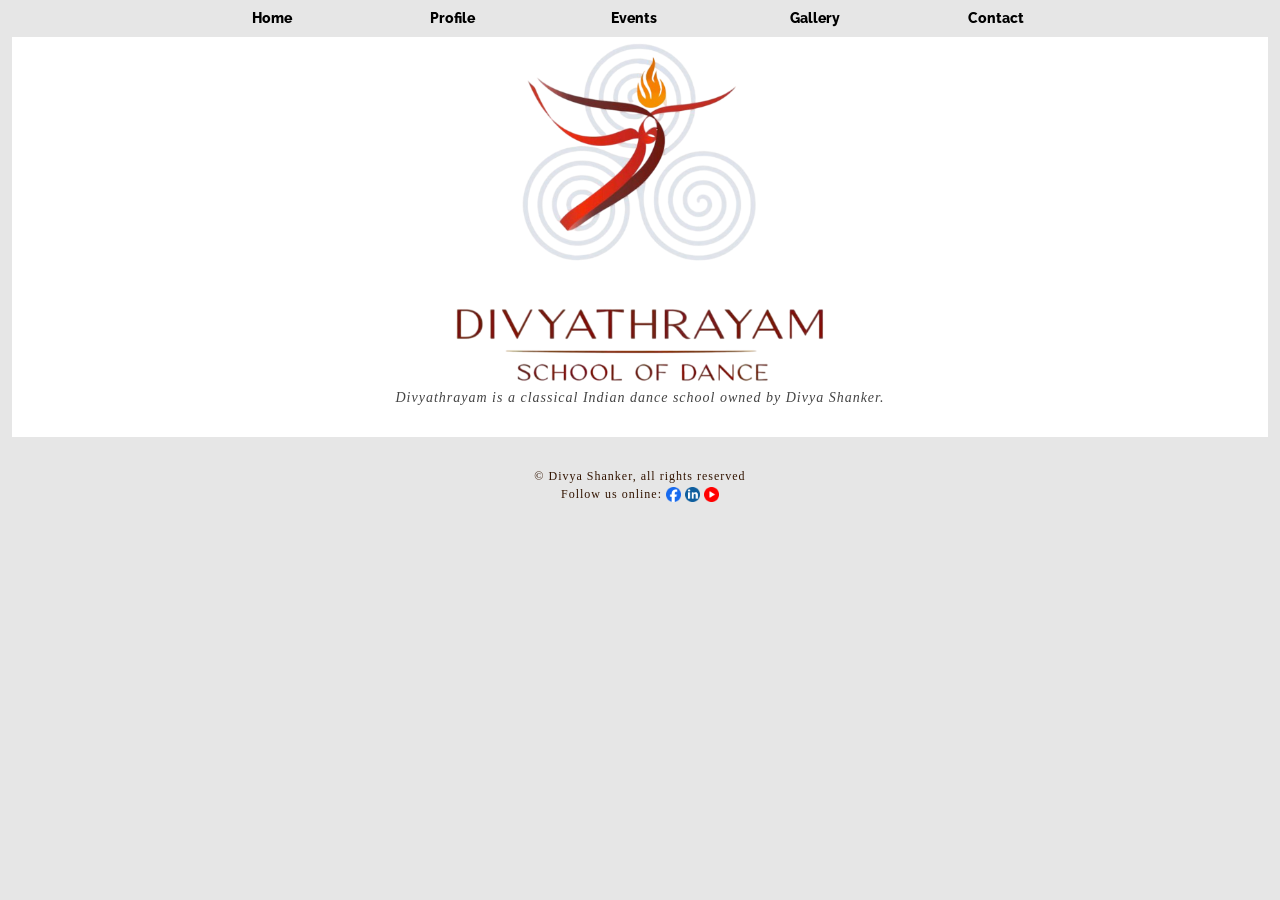
<file: index.html>
<!DOCTYPE html>

<html>
    <head>
        <meta charset="utf-8">
    <meta name="viewport" content="width=device-width, initial-scale=1">
    <title>Bootstrap demo</title>
    <link rel="stylesheet" href="https://fonts.googleapis.com/css?family=Raleway">
    <link href="https://fonts.googleapis.com/css2?family=Raleway:wght@700&display=swap" rel="stylesheet">
    <link href="https://cdn.jsdelivr.net/npm/bootstrap@5.3.0/dist/css/bootstrap.min.css" rel="stylesheet">
    <link href="style.css" rel="stylesheet">

    <body>

        <div class="container-fluid">
            <div class="row">
                <ul class="nav nav-fill">
                    <li class="nav-item"></li> 
                    <li class="nav-item">
                        <a class="nav-link active" aria-current="page" href="index.html">Home</a>
                    </li>
                    <li class="nav-item">
                        <a class="nav-link" href="profile.html">Profile</a>
                    </li>
                    <li class="nav-item">
                        <a class="nav-link" href="events.html">Events</a>
                    </li>
                    <li class="nav-item">
                        <a class="nav-link" href="gallery.html">Gallery</a>
                    </li>
                    <li class="nav-item">
                        <a class="nav-link" href="contact.html">Contact</a>
                    </li>
                    <li class="nav-item"></li> 
                </ul>
            </div>

        <div class="logo">

            <div class="row"> </div>

            <div class="row text-center">
                <div class="col" style="transform: translate(0px, vh)">
                <img src="newlogo.png" class="img" alt="nataraja" style="max-height: 350px">
                <p style="color: #444444; font-style: italic; font-size: 14px;"> Divyathrayam is a classical Indian dance school owned by Divya Shanker.  </p>
                </div>
            </div>
            
        </div>
        
        <div class="midgap">

        </div>

        <div class="footer">
            <p style="text-align: center; transform: translate(0px, 0px); height: 0px">© Divya Shanker, all rights reserved
                <br> Follow us online: 
                <a href=https://www.facebook.com/people/Divyathrayam-Dance-Center/100069399398655><img src="facebook.png" alt="f" style="height:15px"></a> 
                <a href=https://www.linkedin.com/in/divya-shanker-823b116a><img src="linkedin.png" alt="in" style="height:15px"></a>
                <a href="https://www.youtube.com/@divyathrayamdancecenter149/featured"><img src="ytb.png" alt="in" style="height:15px"></a> </p>
                
                

            
        </div>
        </div> <!-- container -->
    </body>
</html>
</file>
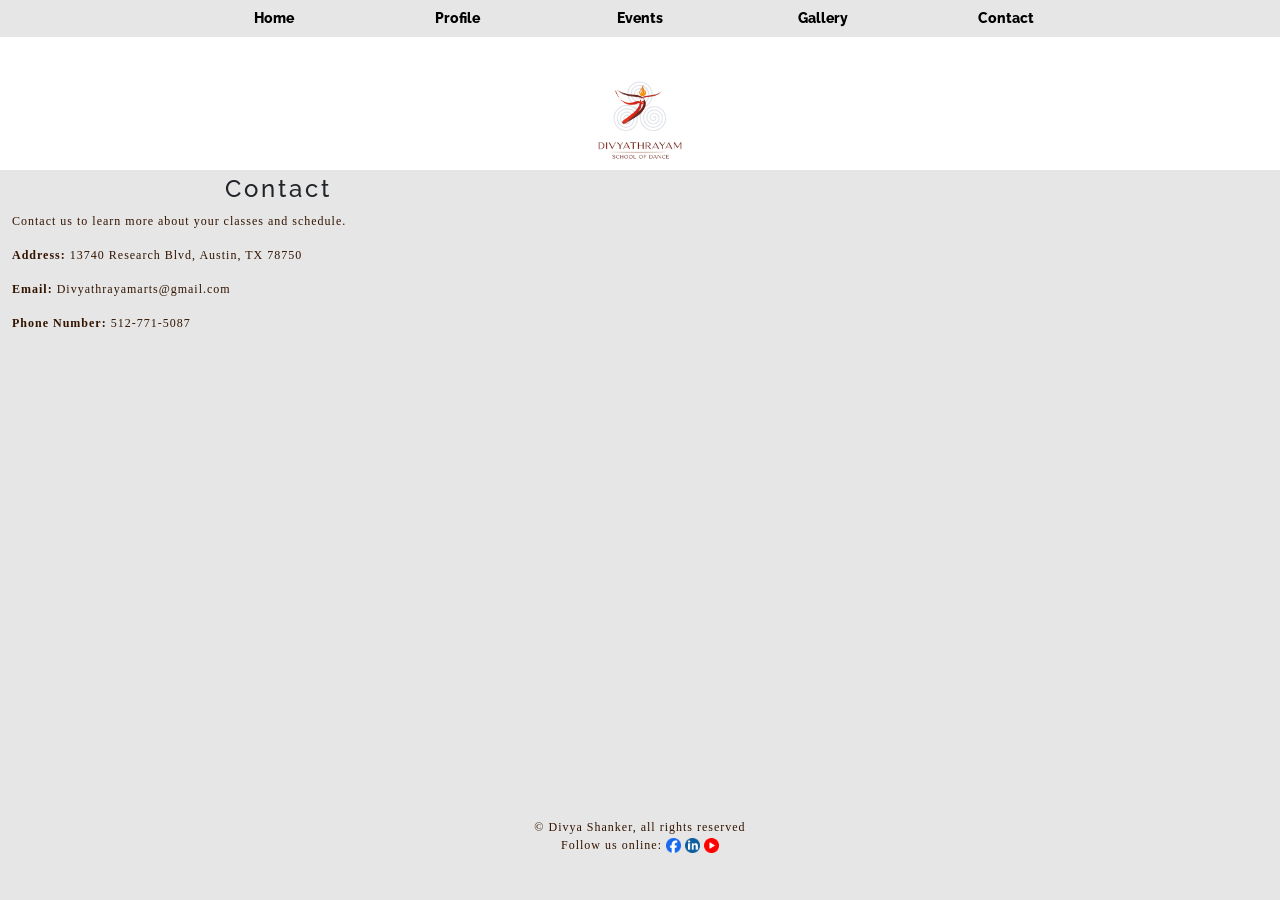
<file: contact.html>
<!DOCTYPE html>

<html>
    <head>
        <meta charset="utf-8">
    <meta name="viewport" content="width=device-width, initial-scale=1">
    <title>Bootstrap demo</title>
    <link rel="stylesheet" href="https://fonts.googleapis.com/css?family=Raleway">
    <link href="https://fonts.googleapis.com/css2?family=Raleway:wght@700&display=swap" rel="stylesheet">
    <link href="https://cdn.jsdelivr.net/npm/bootstrap@5.3.0/dist/css/bootstrap.min.css" rel="stylesheet">
    <link href="style.css" rel="stylesheet">

    <body>

        <div class="container-fluid">
            
            <div class="mid fixed-top">
  
                <div class="row text-center">
                    <div class="col" style="transform: translate(0px, 100%)">
                        <img src="newlogo.png" class="img" alt="nataraja" style="max-height: 80px">
                    </div>
                </div>
            </div>    
            <div class="row">
                <ul class="nav nav-fill fixed-top" style="padding: 0px 0px 0px 0px">
                    <li class="nav-item"></li> 
                    <li class="nav-item">
                        <a class="nav-link active" aria-current="page" href="index.html">Home</a>
                    </li>
                    <li class="nav-item">
                        <a class="nav-link" href="profile.html">Profile</a>
                    </li>
                    <li class="nav-item">
                        <a class="nav-link" href="events.html">Events</a>
                    </li>
                    <li class="nav-item">
                        <a class="nav-link" href="gallery.html">Gallery</a>
                    </li>
                    <li class="nav-item">
                        <a class="nav-link" href="contact.html">Contact</a>
                    </li>
                    <li class="nav-item"></li> 
                </ul>
            </div>

        <div class="middle">
        <div class="row">
            <div class="col-0 col-md-2"> </div>
            <div class="col-12 col-md-10"> <h4 style="padding: 15px 0px 0px 0px"> Contact </h4>  </div>
        </div>

        <p> Contact us to learn more about your classes and schedule. </p>
        <p> <b> Address: </b> 13740 Research Blvd, Austin, TX 78750</p>
        <p> <b> Email: </b> Divyathrayamarts@gmail.com</p>
        <p> <b> Phone Number: </b> 512-771-5087 </p>
        </div>

    </div>

    <div class="footer fixed-bottom">
        <p style="text-align: center">© Divya Shanker, all rights reserved
            <br> Follow us online: 
            <a href=https://www.facebook.com/people/Divyathrayam-Dance-Center/100069399398655><img src="facebook.png" alt="f" style="height:15px"></a> 
            <a href=https://www.linkedin.com/in/divya-shanker-823b116a><img src="linkedin.png" alt="in" style="height:15px"></a>
            <a href=youtube.com/channel/UCo9v9JcH5QchWgLNMWdJHsQ/about><img src="ytb.png" alt="in" style="height:15px"></a> </p>

        
    </div>
    </div> <!-- container -->
    </body>
</html>
</file>
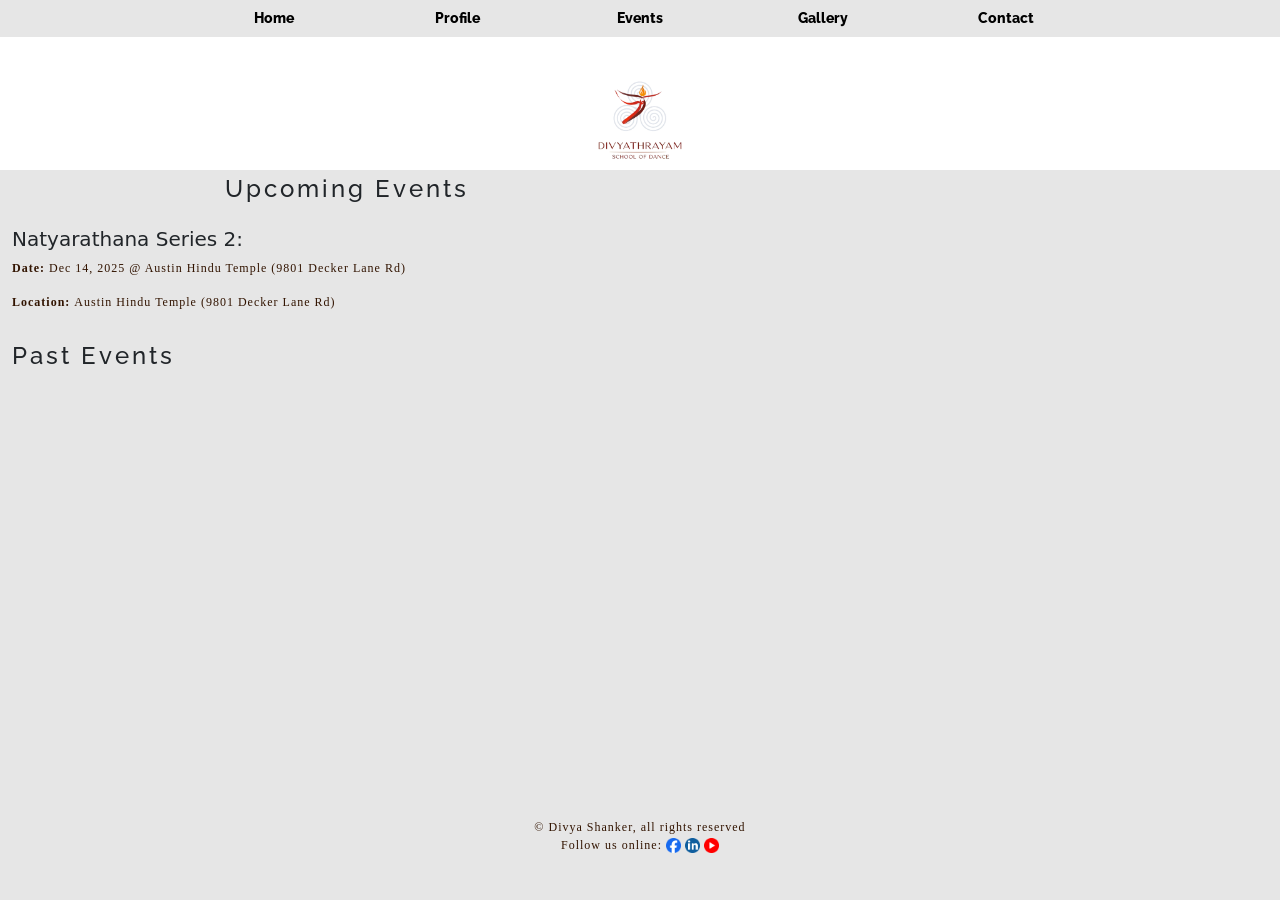
<file: events.html>
<!DOCTYPE html>

<html>
    <head>
        <meta charset="utf-8">
    <meta name="viewport" content="width=device-width, initial-scale=1">
    <title>Bootstrap demo</title>
    <link rel="stylesheet" href="https://fonts.googleapis.com/css?family=Raleway">
    <link href="https://fonts.googleapis.com/css2?family=Raleway:wght@700&display=swap" rel="stylesheet">
    <link href="https://cdn.jsdelivr.net/npm/bootstrap@5.3.0/dist/css/bootstrap.min.css" rel="stylesheet">
    <link href="style.css" rel="stylesheet">

    <body>

        <div class="container-fluid">
            
            <div class="mid fixed-top">
  
                <div class="row text-center">
                    <div class="col" style="transform: translate(0px, 100%)">
                        <img src="newlogo.png" class="img" alt="nataraja" style="max-height: 80px">
                    </div>
                </div>
            </div>    
            <div class="row">
                <ul class="nav nav-fill fixed-top" style="padding: 0px 0px 0px 0px">
                    <li class="nav-item"></li> 
                    <li class="nav-item">
                        <a class="nav-link active" aria-current="page" href="index.html">Home</a>
                    </li>
                    <li class="nav-item">
                        <a class="nav-link" href="profile.html">Profile</a>
                    </li>
                    <li class="nav-item">
                        <a class="nav-link" href="events.html">Events</a>
                    </li>
                    <li class="nav-item">
                        <a class="nav-link" href="gallery.html">Gallery</a>
                    </li>
                    <li class="nav-item">
                        <a class="nav-link" href="contact.html">Contact</a>
                    </li>
                    <li class="nav-item"></li> 
                </ul>
            </div>

        <div class="middle">
        <div class="row">
            <div class="col-0 col-md-2"> </div>
            <div class="col-12 col-md-10"> <h4 style="padding: 15px 0px 0px 0px"> Upcoming Events </h4>  </div>
        </div>

        <div class="col-12 col-md-10"> <h5 style="padding: 15px 0px 0px 0px"> Natyarathana Series 2: </h5>  </div>
        <p> <b> Date: </b> Dec 14, 2025 @ Austin Hindu Temple (9801 Decker Lane Rd) </p>
        <p> <b> Location: </b> Austin Hindu Temple (9801 Decker Lane Rd) </p>
        <div class="col-12 col-md-10"> <h4 style="padding: 15px 0px 0px 0px"> Past Events </h4>  </div>
        </div>

    </div>

    <div class="footer fixed-bottom">
        <p style="text-align: center">© Divya Shanker, all rights reserved
            <br> Follow us online: 
            <a href=https://www.facebook.com/people/Divyathrayam-Dance-Center/100069399398655><img src="facebook.png" alt="f" style="height:15px"></a> 
            <a href=https://www.linkedin.com/in/divya-shanker-823b116a><img src="linkedin.png" alt="in" style="height:15px"></a>
            <a href=youtube.com/channel/UCo9v9JcH5QchWgLNMWdJHsQ/about><img src="ytb.png" alt="in" style="height:15px"></a> </p>

        
    </div>
    </div> <!-- container -->
    </body>
</html>
</file>
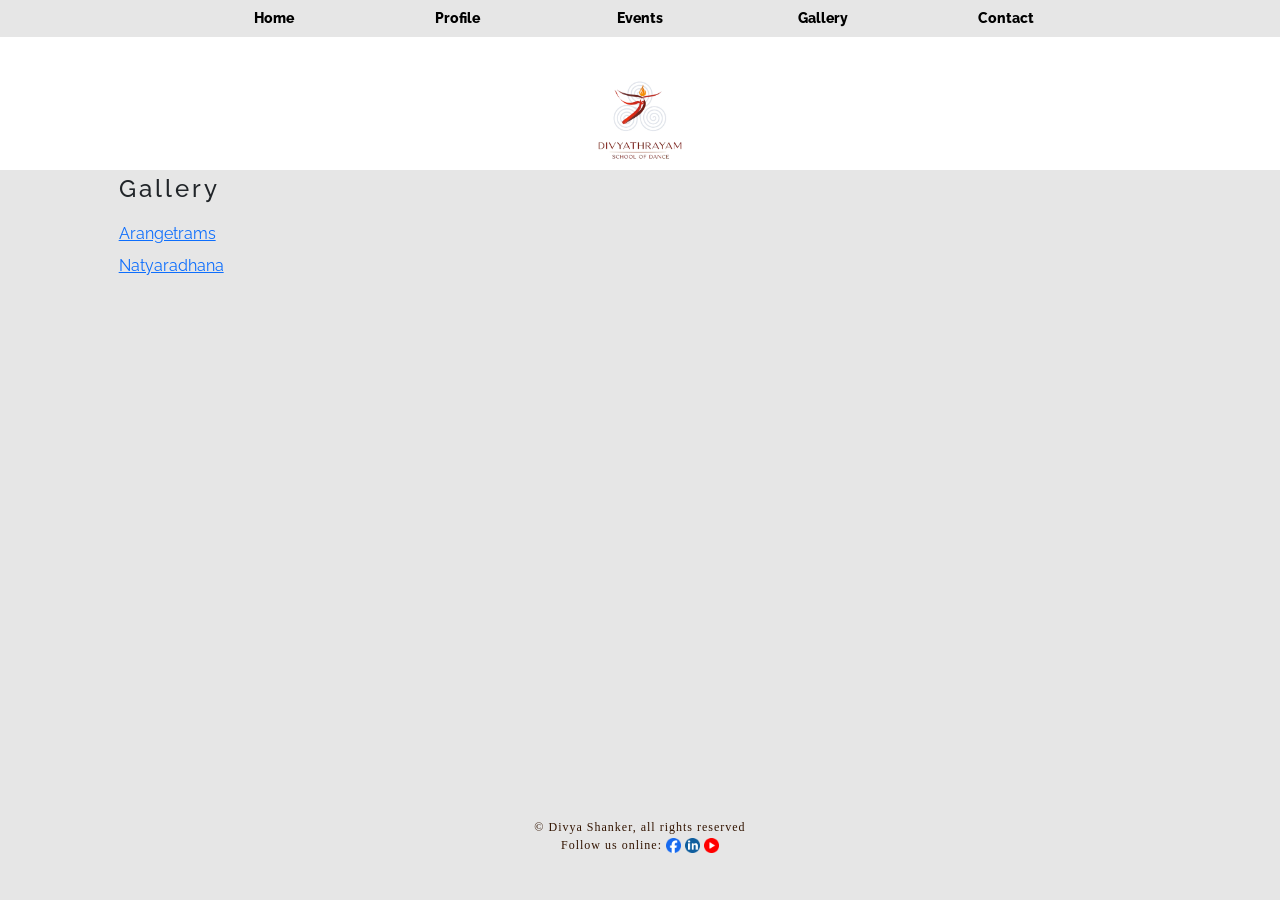
<file: gallery copy.html>
<!DOCTYPE html>

<html>
    <head>
        <meta charset="utf-8">
    <meta name="viewport" content="width=device-width, initial-scale=1">
    <title>Bootstrap demo</title>
    <link rel="stylesheet" href="https://fonts.googleapis.com/css?family=Raleway">
    <link href="https://fonts.googleapis.com/css2?family=Raleway:wght@700&display=swap" rel="stylesheet">
    <link href="https://cdn.jsdelivr.net/npm/bootstrap@5.3.0/dist/css/bootstrap.min.css" rel="stylesheet">
    <link href="style.css" rel="stylesheet">

    <body>

        <div class="container-fluid">
            
            <div class="mid fixed-top">
  
                <div class="row text-center">
                    <div class="col" style="transform: translate(0px, 100%)">
                    <img src="newlogo.png" class="img" alt="nataraja" style="max-height: 80px">
                    </div>
                </div>
            </div>    
            <div class="row">
                <ul class="nav nav-fill fixed-top" style="padding: 0px 0px 0px 0px">
                    <li class="nav-item"></li> 
                    <li class="nav-item">
                        <a class="nav-link active" aria-current="page" href="index.html">Home</a>
                    </li>
                    <li class="nav-item">
                        <a class="nav-link" href="profile.html">Profile</a>
                    </li>
                    <li class="nav-item">
                        <a class="nav-link" href="events.html">Events</a>
                    </li>
                    <li class="nav-item">
                        <a class="nav-link" href="gallery.html">Gallery</a>
                    </li>
                    <li class="nav-item">
                        <a class="nav-link" href="contact.html">Contact</a>
                    </li>
                    <li class="nav-item"></li> 
                </ul>
            </div>

        <div class="middle">
            <div class="row">
                <div class="col-1"> </div>
                <div class="col-11"> <h4 style="padding: 15px 0px 0px 0px"> Gallery </h4>  </div>
            </div>
            <!-- Year links: plain anchors stacked vertically -->
            <div class="row" style="padding: 10px 0 0 0;">
                <div class="col-1"></div>
                <div class="col-11">
                    <div style="display:flex; flex-direction:column; align-items:flex-start; gap:8px;">
                        <a href="gallery/gallery-arangetrams.html" style="font-size:16px; color:#0d6efd; text-decoration:underline;">Arangetrams</a>
                        <a href="gallery/gallery-natyaradhana.html" style="font-size:16px; color:#0d6efd; text-decoration:underline;">Natyaradhana</a>
                    </div>
                </div>
            </div>
        </div>

    </div>

    <div class="footer fixed-bottom">
        <p style="text-align: center">© Divya Shanker, all rights reserved
            <br> Follow us online: 
            <a href=https://www.facebook.com/people/Divyathrayam-Dance-Center/100069399398655><img src="facebook.png" alt="f" style="height:15px"></a> 
            <a href=https://www.linkedin.com/in/divya-shanker-823b116a><img src="linkedin.png" alt="in" style="height:15px"></a>
            <a href=youtube.com/channel/UCo9v9JcH5QchWgLNMWdJHsQ/about><img src="ytb.png" alt="in" style="height:15px"></a> </p>

        
    </div>
    </div> <!-- container -->
    </body>
</html>
</file>
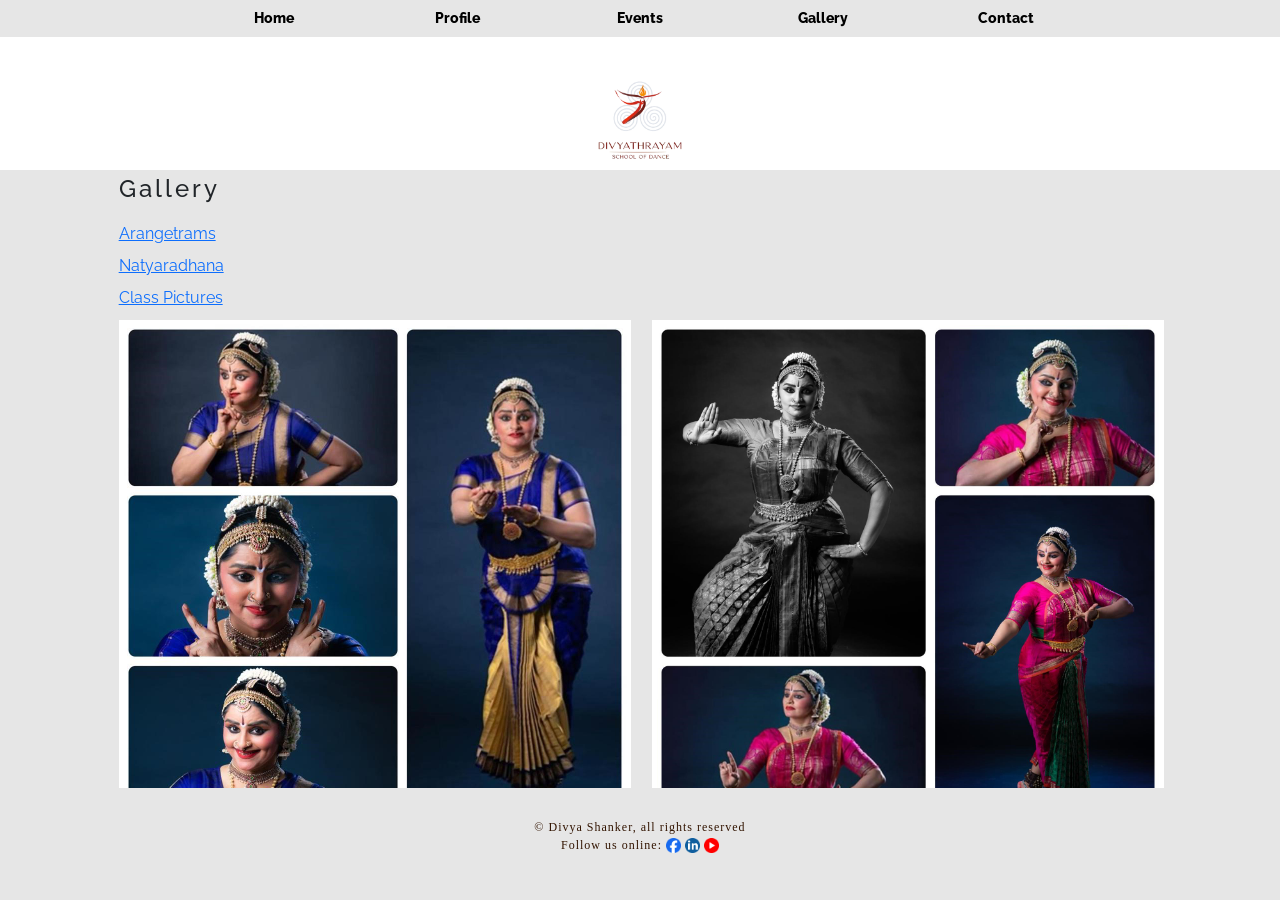
<file: gallery.html>
<!DOCTYPE html>

<html>
    <head>
        <meta charset="utf-8">
    <meta name="viewport" content="width=device-width, initial-scale=1">
    <title>Bootstrap demo</title>
    <link rel="stylesheet" href="https://fonts.googleapis.com/css?family=Raleway">
    <link href="https://fonts.googleapis.com/css2?family=Raleway:wght@700&display=swap" rel="stylesheet">
    <link href="https://cdn.jsdelivr.net/npm/bootstrap@5.3.0/dist/css/bootstrap.min.css" rel="stylesheet">
    <link href="style.css" rel="stylesheet">

    <body>

        <div class="container-fluid">
            
            <div class="mid fixed-top">
  
                <div class="row text-center">
                    <div class="col" style="transform: translate(0px, 100%)">
                    <img src="newlogo.png" class="img" alt="nataraja" style="max-height: 80px">
                    </div>
                </div>
            </div>    
            <div class="row">
                <ul class="nav nav-fill fixed-top" style="padding: 0px 0px 0px 0px">
                    <li class="nav-item"></li> 
                    <li class="nav-item">
                        <a class="nav-link active" aria-current="page" href="index.html">Home</a>
                    </li>
                    <li class="nav-item">
                        <a class="nav-link" href="profile.html">Profile</a>
                    </li>
                    <li class="nav-item">
                        <a class="nav-link" href="events.html">Events</a>
                    </li>
                    <li class="nav-item">
                        <a class="nav-link" href="gallery.html">Gallery</a>
                    </li>
                    <li class="nav-item">
                        <a class="nav-link" href="contact.html">Contact</a>
                    </li>
                    <li class="nav-item"></li> 
                </ul>
            </div>

        <div class="middle">
            <div class="row">
                <div class="col-1"> </div>
                <div class="col-11"> <h4 style="padding: 15px 0px 0px 0px"> Gallery </h4>  </div>
            </div>

            <div class="row" style="padding: 10px 0 0 0;">
                <div class="col-1"></div>
                <div class="col-11">
                    <div style="display:flex; flex-direction:column; align-items:flex-start; gap:8px;">
                        <a href="gallery/gallery-arangetrams.html" style="font-size:16px; color:#0d6efd; text-decoration:underline;">Arangetrams</a>
                        <a href="gallery/gallery-natyaradhana.html" style="font-size:16px; color:#0d6efd; text-decoration:underline;">Natyaradhana</a>
                        <a href="gallery/gallery-class.html" style="font-size:16px; color:#0d6efd; text-decoration:underline;">Class Pictures</a>
                    </div>
                </div>
            </div>
            <!-- Year links: plain anchors stacked vertically -->
            <div class="row" style="padding: 10px 0 0 0;">
                <div class="col-1"></div>
                <div class="col-5">
                    <image src="gallery/gal1.png" style="max-width: 40vw">
                        <img src="gallery/2025 pics/WhatsApp Image 2025-10-31 at 9.47.51 PM (10).jpeg" alt="Image 10" class="img-fluid" style="max-width: 40vw;">
                        <img src="gallery/2025 pics/WhatsApp Image 2025-10-31 at 9.47.51 PM (11).jpeg" alt="Image 11" class="img-fluid" style="max-width: 40vw;">
                        <img src="gallery/2025 pics/WhatsApp Image 2025-10-31 at 9.47.52 PM (1).jpeg" alt="Image 12" class="img-fluid" style="max-width: 40vw;">
                        <img src="gallery/2025 pics/WhatsApp Image 2025-10-31 at 9.47.52 PM (2).jpeg" alt="Image 13" class="img-fluid" style="max-width: 40vw;">
                        <img src="gallery/2025 pics/WhatsApp Image 2025-10-31 at 9.47.52 PM (3).jpeg" alt="Image 14" class="img-fluid" style="max-width: 40vw;">
                        <img src="gallery/2025 pics/WhatsApp Image 2025-10-31 at 9.47.52 PM (4).jpeg" alt="Image 15" class="img-fluid" style="max-width: 40vw;">
                        <img src="gallery/2025 pics/WhatsApp Image 2025-10-31 at 9.47.52 PM (5).jpeg" alt="Image 16" class="img-fluid" style="max-width: 40vw;">

                </div>
        
                <!--image -->
                <div class="col-5">
                    <image src="gallery/gal2.png" style="max-width: 40vw">
                        <img src="gallery/2025 pics/WhatsApp Image 2025-10-31 at 9.47.52 PM (7).jpeg" alt="Image 18" class="img-fluid" style="max-width: 40vw;">
                        <img src="gallery/2025 pics/WhatsApp Image 2025-10-31 at 9.47.52 PM (8).jpeg" alt="Image 19" class="img-fluid" style="max-width: 40vw;">
                        <img src="gallery/2025 pics/WhatsApp Image 2025-10-31 at 9.47.52 PM (9).jpeg" alt="Image 20" class="img-fluid" style="max-width: 40vw;">
                        <img src="gallery/2025 pics/WhatsApp Image 2025-10-31 at 9.47.52 PM (10).jpeg" alt="Image 21" class="img-fluid" style="max-width: 40vw;">
                        <img src="gallery/2025 pics/WhatsApp Image 2025-10-31 at 9.47.52 PM (11).jpeg" alt="Image 22" class="img-fluid" style="max-width: 40vw;">
                        <img src="gallery/2025 pics/WhatsApp Image 2025-10-31 at 9.47.52 PM (13).jpeg" alt="Image 23" class="img-fluid" style="max-width: 40vw;">
                </div>
                <div class="col-1"></div>
            </div>
        </div>

    </div>

    <div class="footer fixed-bottom">
        <p style="text-align: center">© Divya Shanker, all rights reserved
            <br> Follow us online: 
            <a href=https://www.facebook.com/people/Divyathrayam-Dance-Center/100069399398655><img src="facebook.png" alt="f" style="height:15px"></a> 
            <a href=https://www.linkedin.com/in/divya-shanker-823b116a><img src="linkedin.png" alt="in" style="height:15px"></a>
            <a href=youtube.com/channel/UCo9v9JcH5QchWgLNMWdJHsQ/about><img src="ytb.png" alt="in" style="height:15px"></a> </p>

        
    </div>
    </div> <!-- container -->
    </body>
</html>
</file>
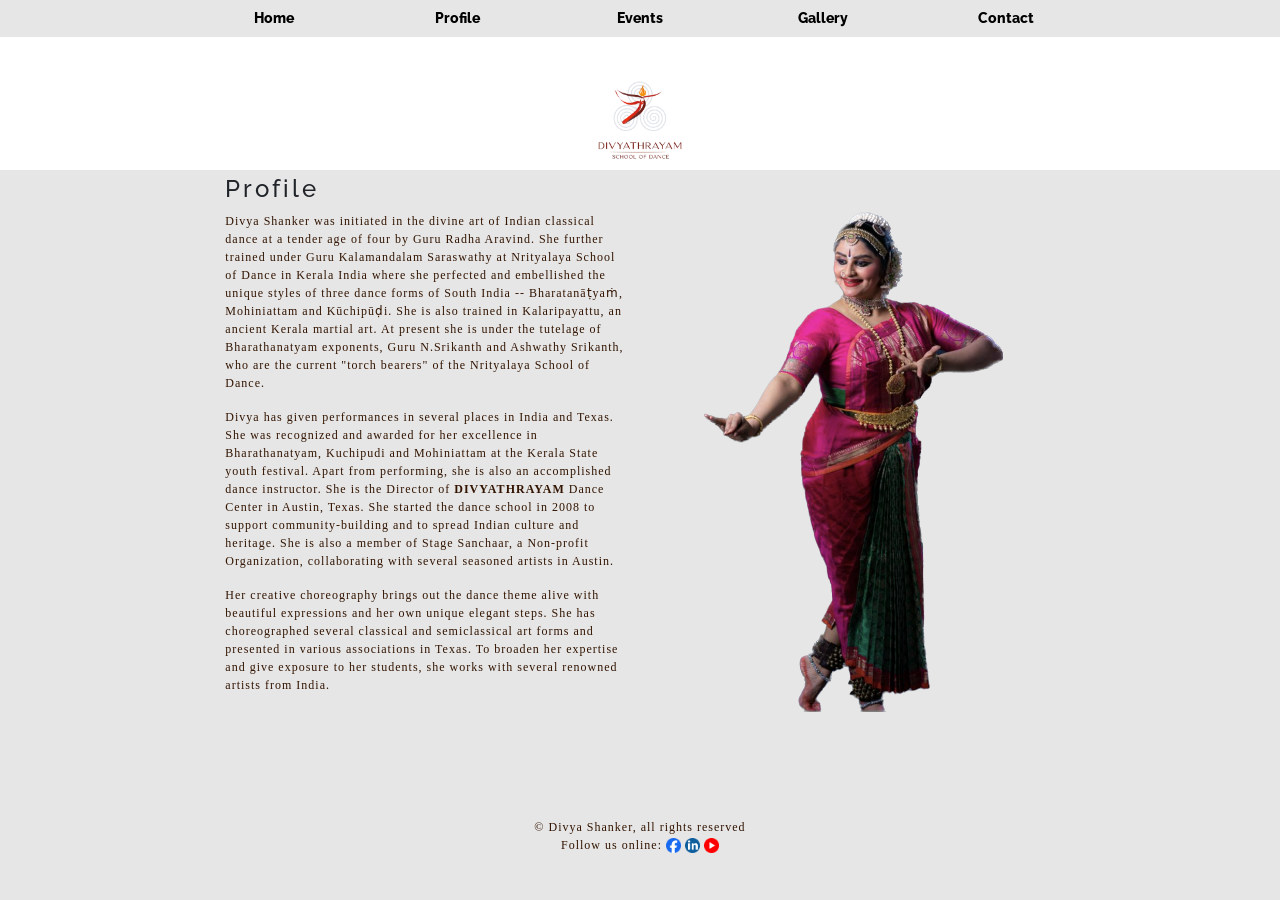
<file: profile.html>
<!DOCTYPE html>

<html>
    <head>
        <meta charset="utf-8">
    <meta name="viewport" content="width=device-width, initial-scale=1">
    <title>Bootstrap demo</title>
    <link rel="stylesheet" href="https://fonts.googleapis.com/css?family=Raleway">
    <link href="https://fonts.googleapis.com/css2?family=Raleway:wght@700&display=swap" rel="stylesheet">
    <link href="https://cdn.jsdelivr.net/npm/bootstrap@5.3.0/dist/css/bootstrap.min.css" rel="stylesheet">
    <link href="style.css" rel="stylesheet">

    <body>

        <div class="container-fluid">
            
            <div class="mid fixed-top">
  
                <div class="row text-center">
                    <div class="col" style="transform: translate(0px, 100%)">
                    <img src="newlogo.png" class="img" alt="nataraja" style="max-height: 80px;">
                    </div>
                </div>
                <!-- <div class="row" style="height: 10px; background-color: rgb(230, 230, 230); transform: translate(0px, 65px)"></div> -->
            </div>    
            <div class="row">
                <ul class="nav nav-fill fixed-top" style="padding: 0px 0px 0px 0px">
                    <li class="nav-item"></li> 
                    <li class="nav-item">
                        <a class="nav-link active" aria-current="page" href="index.html">Home</a>
                    </li>
                    <li class="nav-item">
                        <a class="nav-link" href="profile.html">Profile</a>
                    </li>
                    <li class="nav-item">
                        <a class="nav-link" href="events.html">Events</a>
                    </li>
                    <li class="nav-item">
                        <a class="nav-link" href="gallery.html">Gallery</a>
                    </li>
                    <li class="nav-item">
                        <a class="nav-link" href="contact.html">Contact</a>
                    </li>
                    <li class="nav-item"></li> 
                </ul>
            </div>

        <div class="middle">
            <div class="row">
                <div class="col-0 col-md-2"> </div>
                <div class="col-12 col-md-10"> <h4 style="padding: 15px 0px 0px 0px"> Profile </h4>  </div>
            </div>
        <div class="row">

        <div class="col-0 col-md-2"></div>
        <!--text-->
        <div class="col-6 col-md-4">
        <p> Divya Shanker was initiated in the divine art of Indian classical dance at a tender age of four by Guru Radha Aravind. She further trained under Guru Kalamandalam Saraswathy at Nrityalaya School of Dance in Kerala India where she perfected and embellished the unique styles of three dance forms of South India -- Bharatanāṭyaṁ, Mohiniattam and Kūchipūḍi. She is also trained in Kalaripayattu, an ancient Kerala martial art. At present she is under the tutelage of Bharathanatyam exponents, Guru N.Srikanth and Ashwathy Srikanth, who are the current "torch bearers" of the Nrityalaya School of Dance. 
        </p>
        <p>Divya has given performances in several places in India and Texas. She was recognized and awarded for her excellence in Bharathanatyam, Kuchipudi and Mohiniattam at the Kerala State youth festival. Apart from performing, she is also an accomplished dance instructor. She is the Director of <b> DIVYATHRAYAM </b> Dance Center in Austin, Texas. She started the dance school in 2008 to support community-building and to spread Indian culture and heritage. She is also a member of  Stage Sanchaar, a Non-profit Organization, collaborating with several seasoned artists in Austin.
            </p>
            <p>Her creative choreography brings out the dance theme alive with beautiful expressions and her own unique elegant steps. She has choreographed several classical and semiclassical art forms and presented in various associations in Texas. To broaden her expertise and give exposure to her students, she works with several renowned artists from India.
        </p>
        </div>

        <!--image -->
        <div class="col-6 col-md-4 text-center"><image src="divya1.png" style="height: 500px"></div>
        <div class="col-0 col-md-2"></div>
        </div>
    </div>

    <div class="footer fixed-bottom">
        <p style="text-align: center">© Divya Shanker, all rights reserved
            <br> Follow us online: 
            <a href=https://www.facebook.com/people/Divyathrayam-Dance-Center/100069399398655><img src="facebook.png" alt="f" style="height:15px"></a> 
            <a href=https://www.linkedin.com/in/divya-shanker-823b116a><img src="linkedin.png" alt="in" style="height:15px"></a>
            <a href=youtube.com/channel/UCo9v9JcH5QchWgLNMWdJHsQ/about><img src="ytb.png" alt="in" style="height:15px"></a> </p>

        
    </div>
    </div> <!-- container -->
    </body>
</html>
</file>
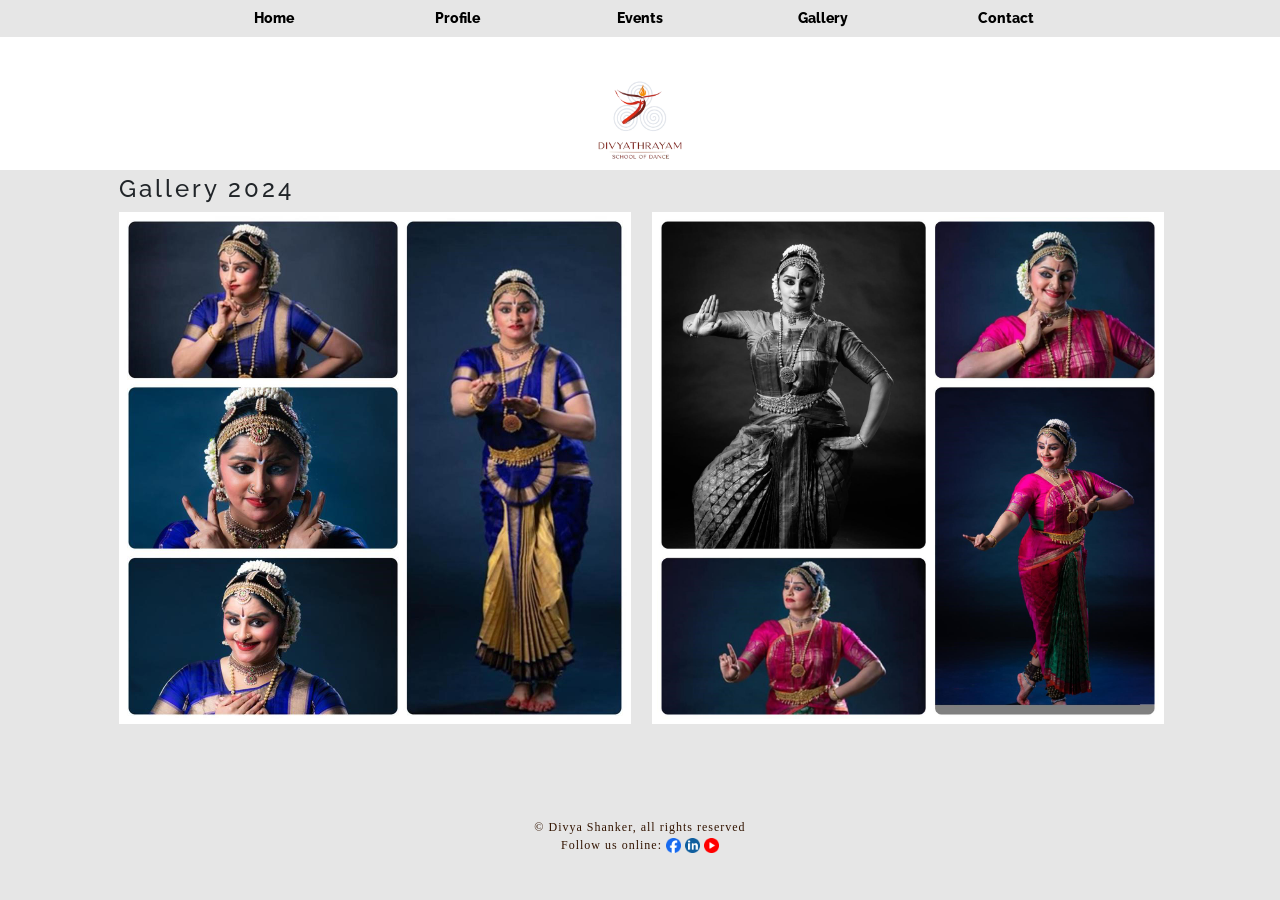
<file: gallery/gallery-24.html>
<!DOCTYPE html>

<html>
    <head>
        <meta charset="utf-8">
    <meta name="viewport" content="width=device-width, initial-scale=1">
    <title>Bootstrap demo</title>
    <link rel="stylesheet" href="https://fonts.googleapis.com/css?family=Raleway">
    <link href="https://fonts.googleapis.com/css2?family=Raleway:wght@700&display=swap" rel="stylesheet">
    <link href="https://cdn.jsdelivr.net/npm/bootstrap@5.3.0/dist/css/bootstrap.min.css" rel="stylesheet">
    <link href="../style.css" rel="stylesheet">

    <body>

        <div class="container-fluid">
            
            <div class="mid fixed-top">
  
                <div class="row text-center">
                    <div class="col" style="transform: translate(0px, 100%)">
                    <img src="../newlogo.png" class="img" alt="nataraja" style="max-height: 80px">
                    </div>
                </div>
            </div>    
            <div class="row">
                <ul class="nav nav-fill fixed-top" style="padding: 0px 0px 0px 0px">
                    <li class="nav-item"></li> 
                    <li class="nav-item">
                        <a class="nav-link active" aria-current="page" href="../index.html">Home</a>
                    </li>
                    <li class="nav-item">
                        <a class="nav-link" href="../profile.html">Profile</a>
                    </li>
                    <li class="nav-item">
                        <a class="nav-link" href="events.html">Events</a>
                    </li>
                    <li class="nav-item">
                        <a class="nav-link" href="../gallery.html">Gallery</a>
                    </li>
                    <li class="nav-item">
                        <a class="nav-link" href="../contact.html">Contact</a>
                    </li>
                    <li class="nav-item"></li> 
                </ul>
            </div>

        <div class="middle">
            <div class="row">
                <div class="col-1"> </div>
                <div class="col-11"> <h4 style="padding: 15px 0px 0px 0px"> Gallery 2024 </h4>  </div>
            </div>

        <div class="row text-center">

            <!--text-->
            <div class="col-1"> </div>
            <div class="col-5">
                <image src="gal1.png" style="max-width: 40vw">
            </div>
    
            <!--image -->
            <div class="col-5">
                <image src="gal2.png" style="max-width: 40vw">
            </div>
            <div class="col-1"> </div>
        </div>

    </div>

    <div class="footer fixed-bottom">
        <p style="text-align: center">© Divya Shanker, all rights reserved
            <br> Follow us online: 
            <a href=https://www.facebook.com/people/Divyathrayam-Dance-Center/100069399398655><img src="../facebook.png" alt="f" style="height:15px"></a> 
            <a href=https://www.linkedin.com/in/divya-shanker-823b116a><img src="../linkedin.png" alt="in" style="height:15px"></a>
            <a href=youtube.com/channel/UCo9v9JcH5QchWgLNMWdJHsQ/about><img src="../ytb.png" alt="in" style="height:15px"></a> </p>

        
    </div>
    </div> <!-- container -->
    </body>
</html>
</file>
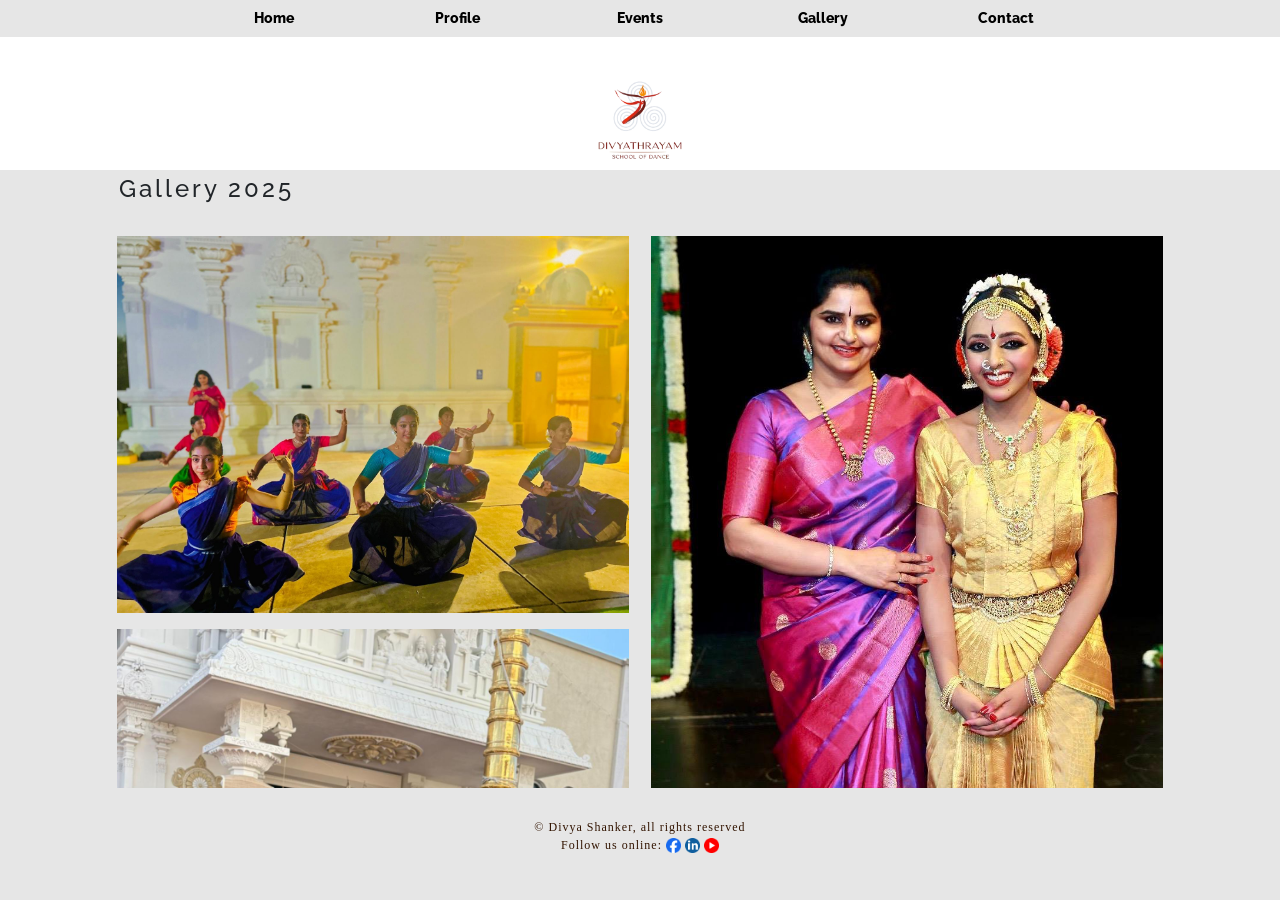
<file: gallery/gallery-25.html>
<!DOCTYPE html>

<html>
    <head>
        <meta charset="utf-8">
    <meta name="viewport" content="width=device-width, initial-scale=1">
    <title>Bootstrap demo</title>
    <link rel="stylesheet" href="https://fonts.googleapis.com/css?family=Raleway">
    <link href="https://fonts.googleapis.com/css2?family=Raleway:wght@700&display=swap" rel="stylesheet">
    <link href="https://cdn.jsdelivr.net/npm/bootstrap@5.3.0/dist/css/bootstrap.min.css" rel="stylesheet">
    <link href="../style.css" rel="stylesheet">

    <body>

        <div class="container-fluid">
            
            <div class="mid fixed-top">
  
                <div class="row text-center">
                    <div class="col" style="transform: translate(0px, 100%)">
                    <img src="../newlogo.png" class="img" alt="nataraja" style="max-height: 80px">
                    </div>
                </div>
            </div>    
            <div class="row">
                <ul class="nav nav-fill fixed-top" style="padding: 0px 0px 0px 0px">
                    <li class="nav-item"></li> 
                    <li class="nav-item">
                        <a class="nav-link active" aria-current="page" href="../index.html">Home</a>
                    </li>
                    <li class="nav-item">
                        <a class="nav-link" href="../profile.html">Profile</a>
                    </li>
                    <li class="nav-item">
                        <a class="nav-link" href="events.html">Events</a>
                    </li>
                    <li class="nav-item">
                        <a class="nav-link" href="../gallery.html">Gallery</a>
                    </li>
                    <li class="nav-item">
                        <a class="nav-link" href="../contact.html">Contact</a>
                    </li>
                    <li class="nav-item"></li> 
                </ul>
            </div>

        <div class="middle">
            <div class="row">
                <div class="col-1"> </div>
                <div class="col-11"> <h4 style="padding: 15px 0px 0px 0px"> Gallery 2025 </h4>  </div>
            </div>

        <!-- Centralized, vertically stacked images (fit to page).
                 If this file lives inside the "2025 pics" folder, use the exact filenames from that folder.
                 Replace the placeholder filenames below (photo1.jpg, photo2.png, ...) with the actual names. -->
                 <div class="row">
                    <div class="col-1"></div>
                    <div class="col-5">
                        <div class="d-flex flex-column align-items-center" style="gap:16px; padding: 24px 0;">
                            <img src="2025 pics/WhatsApp Image 2025-10-31 at 9.47.51 PM (3).jpeg" alt="Image 3" class="img-fluid" style="max-width: 40vw;">
                            <img src="2025 pics/WhatsApp Image 2025-10-31 at 9.47.51 PM (4).jpeg" alt="Image 4" class="img-fluid" style="max-width: 40vw;">
                            <img src="2025 pics/WhatsApp Image 2025-10-31 at 9.47.51 PM (5).jpeg" alt="Image 5" class="img-fluid" style="max-width: 40vw;">
                            <img src="2025 pics/WhatsApp Image 2025-10-31 at 9.47.51 PM (6).jpeg" alt="Image 6" class="img-fluid" style="max-width: 40vw;">
                            <img src="2025 pics/WhatsApp Image 2025-10-31 at 9.47.51 PM (7).jpeg" alt="Image 7" class="img-fluid" style="max-width: 40vw;">
                            <img src="2025 pics/WhatsApp Image 2025-10-31 at 9.47.51 PM (8).jpeg" alt="Image 8" class="img-fluid" style="max-width: 40vw;">
                            <img src="2025 pics/WhatsApp Image 2025-10-31 at 9.47.51 PM (9).jpeg" alt="Image 9" class="img-fluid" style="max-width: 40vw;">
                            <img src="2025 pics/WhatsApp Image 2025-10-31 at 9.47.51 PM (10).jpeg" alt="Image 10" class="img-fluid" style="max-width: 40vw;">
                            <img src="2025 pics/WhatsApp Image 2025-10-31 at 9.47.51 PM (11).jpeg" alt="Image 11" class="img-fluid" style="max-width: 40vw;">
                            <img src="2025 pics/WhatsApp Image 2025-10-31 at 9.47.52 PM (1).jpeg" alt="Image 12" class="img-fluid" style="max-width: 40vw;">
                            <img src="2025 pics/WhatsApp Image 2025-10-31 at 9.47.52 PM (2).jpeg" alt="Image 13" class="img-fluid" style="max-width: 40vw;">
                            <img src="2025 pics/WhatsApp Image 2025-10-31 at 9.47.52 PM (3).jpeg" alt="Image 14" class="img-fluid" style="max-width: 40vw;">
                            <img src="2025 pics/WhatsApp Image 2025-10-31 at 9.47.52 PM (4).jpeg" alt="Image 15" class="img-fluid" style="max-width: 40vw;">
                            <img src="2025 pics/WhatsApp Image 2025-10-31 at 9.47.52 PM (5).jpeg" alt="Image 16" class="img-fluid" style="max-width: 40vw;">
                            <img src="2025 pics/WhatsApp Image 2025-10-31 at 9.47.52 PM (6).jpeg" alt="Image 17" class="img-fluid" style="max-width: 40vw;">
                            <img src="2025 pics/WhatsApp Image 2025-10-31 at 9.47.52 PM (7).jpeg" alt="Image 18" class="img-fluid" style="max-width: 40vw;">
                            <img src="2025 pics/WhatsApp Image 2025-10-31 at 9.47.52 PM (8).jpeg" alt="Image 19" class="img-fluid" style="max-width: 40vw;">
                            <img src="2025 pics/WhatsApp Image 2025-10-31 at 9.47.52 PM (9).jpeg" alt="Image 20" class="img-fluid" style="max-width: 40vw;">
                            <img src="2025 pics/WhatsApp Image 2025-10-31 at 9.47.52 PM (10).jpeg" alt="Image 21" class="img-fluid" style="max-width: 40vw;">
                            <img src="2025 pics/WhatsApp Image 2025-10-31 at 9.47.52 PM (11).jpeg" alt="Image 22" class="img-fluid" style="max-width: 40vw;">
                            <img src="2025 pics/WhatsApp Image 2025-10-31 at 9.47.52 PM (13).jpeg" alt="Image 23" class="img-fluid" style="max-width: 40vw;">
                            <img src="2025 pics/WhatsApp Image 2025-10-31 at 9.47.52 PM (14).jpeg" alt="Image 24" class="img-fluid" style="max-width: 40vw;">
                            <img src="2025 pics/WhatsApp Image 2025-10-31 at 9.47.52 PM (15).jpeg" alt="Image 25" class="img-fluid" style="max-width: 40vw;">
                            <img src="2025 pics/WhatsApp Image 2025-10-31 at 9.47.52 PM (16).jpeg" alt="Image 26" class="img-fluid" style="max-width: 40vw;">
                            <img src="2025 pics/WhatsApp Image 2025-10-31 at 9.47.52 PM (17).jpeg" alt="Image 27" class="img-fluid" style="max-width: 40vw;">
                            <img src="2025 pics/WhatsApp Image 2025-10-31 at 9.47.52 PM (18).jpeg" alt="Image 28" class="img-fluid" style="max-width: 40vw;">
                            <img src="2025 pics/WhatsApp Image 2025-10-31 at 9.47.52 PM (19).jpeg" alt="Image 29" class="img-fluid" style="max-width: 40vw;">
                            <img src="2025 pics/WhatsApp Image 2025-10-31 at 9.47.52 PM (20).jpeg" alt="Image 30" class="img-fluid" style="max-width: 40vw;">
                            <img src="2025 pics/WhatsApp Image 2025-10-31 at 9.47.52 PM (21).jpeg" alt="Image 31" class="img-fluid" style="max-width: 40vw;">

                         </div>
                    </div>
                    <div class="col-5">
                        <div class="d-flex flex-column align-items-center" style="gap:16px; padding: 24px 0;">
                            <img src="2025 pics/WhatsApp Image 2025-10-31 at 9.47.52 PM (22).jpeg" alt="Image 32" class="img-fluid" style="max-width: 40vw;">
                            <img src="2025 pics/WhatsApp Image 2025-10-31 at 9.47.52 PM (23).jpeg" alt="Image 33" class="img-fluid" style="max-width: 40vw;">
                            <img src="2025 pics/WhatsApp Image 2025-10-31 at 9.47.52 PM (24).jpeg" alt="Image 34" class="img-fluid" style="max-width: 40vw;">
                            <img src="2025 pics/WhatsApp Image 2025-10-31 at 9.47.52 PM (25).jpeg" alt="Image 35" class="img-fluid" style="max-width: 40vw;">
                            <img src="2025 pics/WhatsApp Image 2025-10-31 at 9.47.52 PM (26).jpeg" alt="Image 36" class="img-fluid" style="max-width: 40vw;">
                            <img src="2025 pics/WhatsApp Image 2025-10-31 at 9.47.52 PM (27).jpeg" alt="Image 37" class="img-fluid" style="max-width: 40vw;">
                            <img src="2025 pics/WhatsApp Image 2025-10-31 at 9.47.52 PM (28).jpeg" alt="Image 38" class="img-fluid" style="max-width: 40vw;">
                            <img src="2025 pics/WhatsApp Image 2025-10-31 at 9.47.53 PM (1).jpeg" alt="Image 39" class="img-fluid" style="max-width: 40vw;">
                            <img src="2025 pics/WhatsApp Image 2025-10-31 at 9.47.53 PM (2).jpeg" alt="Image 40" class="img-fluid" style="max-width: 40vw;">
                            <img src="2025 pics/WhatsApp Image 2025-10-31 at 9.47.53 PM (3).jpeg" alt="Image 41" class="img-fluid" style="max-width: 40vw;">
                            <img src="2025 pics/WhatsApp Image 2025-10-31 at 9.47.53 PM (4).jpeg" alt="Image 42" class="img-fluid" style="max-width: 40vw;">
                            <img src="2025 pics/WhatsApp Image 2025-10-31 at 9.47.53 PM (5).jpeg" alt="Image 43" class="img-fluid" style="max-width: 40vw;">
                            <img src="2025 pics/WhatsApp Image 2025-10-31 at 9.47.53 PM (6).jpeg" alt="Image 44" class="img-fluid" style="max-width: 40vw;">
                            <img src="2025 pics/WhatsApp Image 2025-10-31 at 9.47.53 PM (7).jpeg" alt="Image 45" class="img-fluid" style="max-width: 40vw;">
                            <img src="2025 pics/WhatsApp Image 2025-10-31 at 9.47.53 PM (8).jpeg" alt="Image 46" class="img-fluid" style="max-width: 40vw;">
                            <img src="2025 pics/WhatsApp Image 2025-10-31 at 9.47.53 PM (9).jpeg" alt="Image 47" class="img-fluid" style="max-width: 40vw;">
                            <img src="2025 pics/WhatsApp Image 2025-10-31 at 9.47.53 PM (10).jpeg" alt="Image 48" class="img-fluid" style="max-width: 40vw;">
                            <img src="2025 pics/WhatsApp Image 2025-10-31 at 9.47.53 PM (11).jpeg" alt="Image 49" class="img-fluid" style="max-width: 40vw;">
                            <img src="2025 pics/WhatsApp Image 2025-10-31 at 9.47.53 PM (12).jpeg" alt="Image 50" class="img-fluid" style="max-width: 40vw;">
                            <img src="2025 pics/WhatsApp Image 2025-10-31 at 9.47.53 PM (13).jpeg" alt="Image 13" class="img-fluid" style="max-width: 40vw;">
                            <img src="2025 pics/WhatsApp Image 2025-10-31 at 9.47.53 PM (14).jpeg" alt="Image 14" class="img-fluid" style="max-width: 40vw;">
                            <img src="2025 pics/WhatsApp Image 2025-10-31 at 9.47.53 PM (15).jpeg" alt="Image 15" class="img-fluid" style="max-width: 40vw;">
                            <img src="2025 pics/WhatsApp Image 2025-10-31 at 9.47.53 PM (16).jpeg" alt="Image 16" class="img-fluid" style="max-width: 40vw;">
                            <img src="2025 pics/WhatsApp Image 2025-10-31 at 9.47.53 PM (17).jpeg" alt="Image 17" class="img-fluid" style="max-width: 40vw;">
                            <img src="2025 pics/WhatsApp Image 2025-10-31 at 9.47.53 PM (18).jpeg" alt="Image 18" class="img-fluid" style="max-width: 40vw;">
                            <img src="2025 pics/WhatsApp Image 2025-10-31 at 9.47.53 PM (19).jpeg" alt="Image 19" class="img-fluid" style="max-width: 40vw;">
                            <img src="2025 pics/WhatsApp Image 2025-10-31 at 9.47.53 PM (20).jpeg" alt="Image 20" class="img-fluid" style="max-width: 40vw;">
                    </div>
                            <!-- Continue adding more rows as needed -->
                    <div class="col-1"></div>
                </div>

    </div>

    <div class="footer fixed-bottom">
        <p style="text-align: center">© Divya Shanker, all rights reserved
            <br> Follow us online: 
            <a href=https://www.facebook.com/people/Divyathrayam-Dance-Center/100069399398655><img src="../facebook.png" alt="f" style="height:15px"></a> 
            <a href=https://www.linkedin.com/in/divya-shanker-823b116a><img src="../linkedin.png" alt="in" style="height:15px"></a>
            <a href=youtube.com/channel/UCo9v9JcH5QchWgLNMWdJHsQ/about><img src="../ytb.png" alt="in" style="height:15px"></a> </p>

        
    </div>
    </div> <!-- container -->
    </body>
</html>
</file>
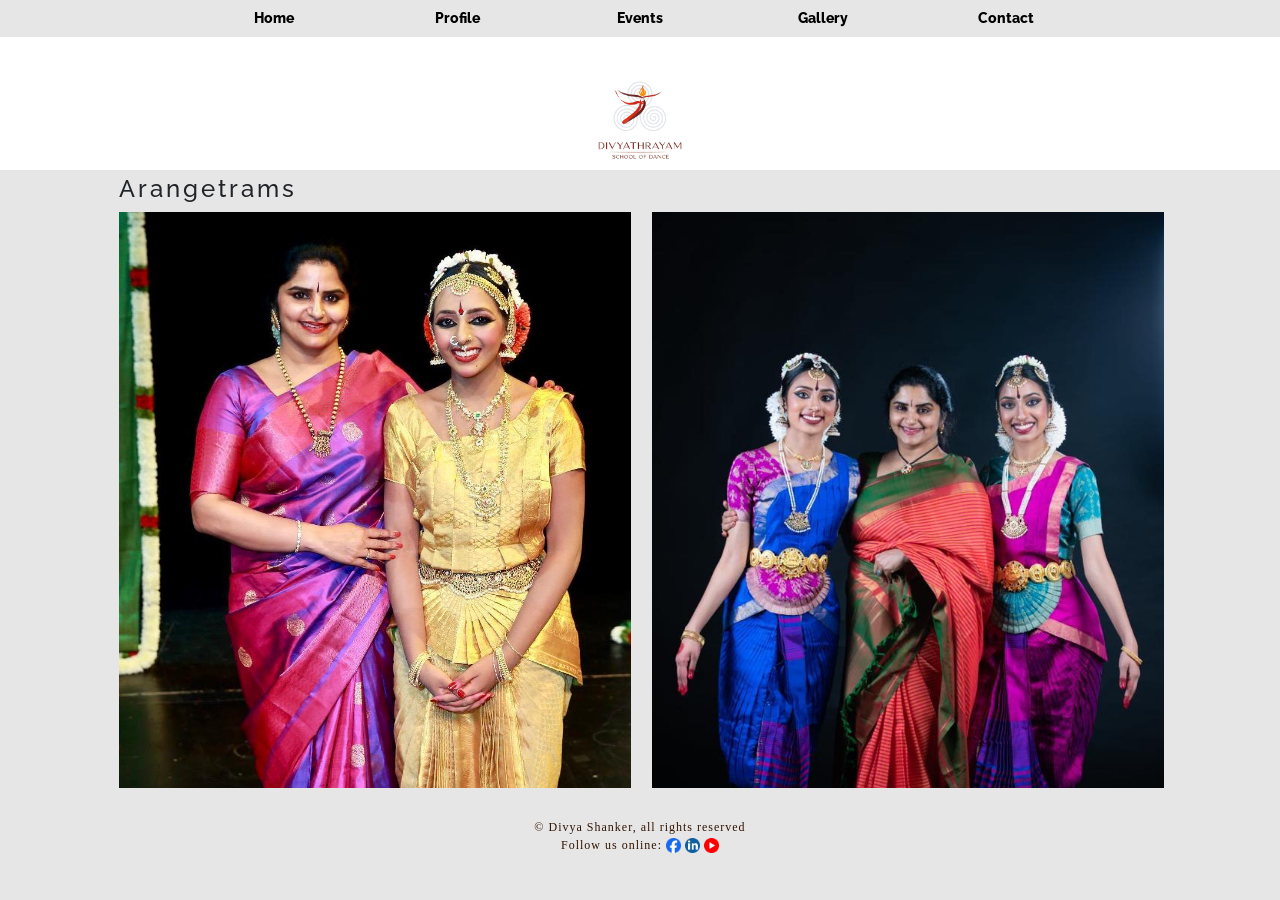
<file: gallery/gallery-arangetrams.html>
<!DOCTYPE html>

<html>
    <head>
        <meta charset="utf-8">
    <meta name="viewport" content="width=device-width, initial-scale=1">
    <title>Bootstrap demo</title>
    <link rel="stylesheet" href="https://fonts.googleapis.com/css?family=Raleway">
    <link href="https://fonts.googleapis.com/css2?family=Raleway:wght@700&display=swap" rel="stylesheet">
    <link href="https://cdn.jsdelivr.net/npm/bootstrap@5.3.0/dist/css/bootstrap.min.css" rel="stylesheet">
    <link href="../style.css" rel="stylesheet">

    <body>

        <div class="container-fluid">
            
            <div class="mid fixed-top">
  
                <div class="row text-center">
                    <div class="col" style="transform: translate(0px, 100%)">
                    <img src="../newlogo.png" class="img" alt="nataraja" style="max-height: 80px">
                    </div>
                </div>
            </div>    
            <div class="row">
                <ul class="nav nav-fill fixed-top" style="padding: 0px 0px 0px 0px">
                    <li class="nav-item"></li> 
                    <li class="nav-item">
                        <a class="nav-link active" aria-current="page" href="../index.html">Home</a>
                    </li>
                    <li class="nav-item">
                        <a class="nav-link" href="../profile.html">Profile</a>
                    </li>
                    <li class="nav-item">
                        <a class="nav-link" href="events.html">Events</a>
                    </li>
                    <li class="nav-item">
                        <a class="nav-link" href="../gallery.html">Gallery</a>
                    </li>
                    <li class="nav-item">
                        <a class="nav-link" href="../contact.html">Contact</a>
                    </li>
                    <li class="nav-item"></li> 
                </ul>
            </div>

        <div class="middle">
            <div class="row">
                <div class="col-1"> </div>
                <div class="col-11"> <h4 style="padding: 15px 0px 0px 0px"> Arangetrams </h4>  </div>
            </div>

        <div class="row text-center">

            <!--text-->
            <div class="col-1"> </div>
            <div class="col-5">
                <img src="2025 pics/WhatsApp Image 2025-10-31 at 9.47.52 PM (22).jpeg" alt="Image 32" class="img-fluid" style="max-width: 40vw;">
                            <img src="2025 pics/WhatsApp Image 2025-10-31 at 9.47.52 PM (23).jpeg" alt="Image 33" class="img-fluid" style="max-width: 40vw;">
                            <img src="2025 pics/WhatsApp Image 2025-10-31 at 9.47.52 PM (24).jpeg" alt="Image 34" class="img-fluid" style="max-width: 40vw;">
                            <img src="2025 pics/WhatsApp Image 2025-10-31 at 9.47.52 PM (25).jpeg" alt="Image 35" class="img-fluid" style="max-width: 40vw;">
                            <img src="2025 pics/WhatsApp Image 2025-10-31 at 9.47.52 PM (26).jpeg" alt="Image 36" class="img-fluid" style="max-width: 40vw;">
                            <img src="2025 pics/WhatsApp Image 2025-10-31 at 9.47.52 PM (27).jpeg" alt="Image 37" class="img-fluid" style="max-width: 40vw;">
                            <img src="2025 pics/WhatsApp Image 2025-10-31 at 9.47.52 PM (28).jpeg" alt="Image 38" class="img-fluid" style="max-width: 40vw;">
        
            </div>
    
            <!--image -->
            <div class="col-5">
                    <img src="2025 pics/WhatsApp Image 2025-10-31 at 9.47.53 PM (1).jpeg" alt="Image 39" class="img-fluid" style="max-width: 40vw;">
                            <img src="2025 pics/WhatsApp Image 2025-10-31 at 9.47.53 PM (2).jpeg" alt="Image 40" class="img-fluid" style="max-width: 40vw;">
                            <img src="2025 pics/WhatsApp Image 2025-10-31 at 9.47.53 PM (3).jpeg" alt="Image 41" class="img-fluid" style="max-width: 40vw;">
                            <img src="2025 pics/WhatsApp Image 2025-10-31 at 9.47.53 PM (4).jpeg" alt="Image 42" class="img-fluid" style="max-width: 40vw;">
                            <img src="2025 pics/WhatsApp Image 2025-10-31 at 9.47.53 PM (5).jpeg" alt="Image 43" class="img-fluid" style="max-width: 40vw;">
                            <img src="2025 pics/WhatsApp Image 2025-10-31 at 9.47.53 PM (11).jpeg" alt="Image 49" class="img-fluid" style="max-width: 40vw;">
                            <img src="2025 pics/WhatsApp Image 2025-10-31 at 9.47.53 PM (17).jpeg" alt="Image 17" class="img-fluid" style="max-width: 40vw;">
            </div>
            <div class="col-1"> </div>
        </div>

    </div>

    <div class="footer fixed-bottom">
        <p style="text-align: center">© Divya Shanker, all rights reserved
            <br> Follow us online: 
            <a href=https://www.facebook.com/people/Divyathrayam-Dance-Center/100069399398655><img src="../facebook.png" alt="f" style="height:15px"></a> 
            <a href=https://www.linkedin.com/in/divya-shanker-823b116a><img src="../linkedin.png" alt="in" style="height:15px"></a>
            <a href=youtube.com/channel/UCo9v9JcH5QchWgLNMWdJHsQ/about><img src="../ytb.png" alt="in" style="height:15px"></a> </p>

        
    </div>
    </div> <!-- container -->
    </body>
</html>
</file>
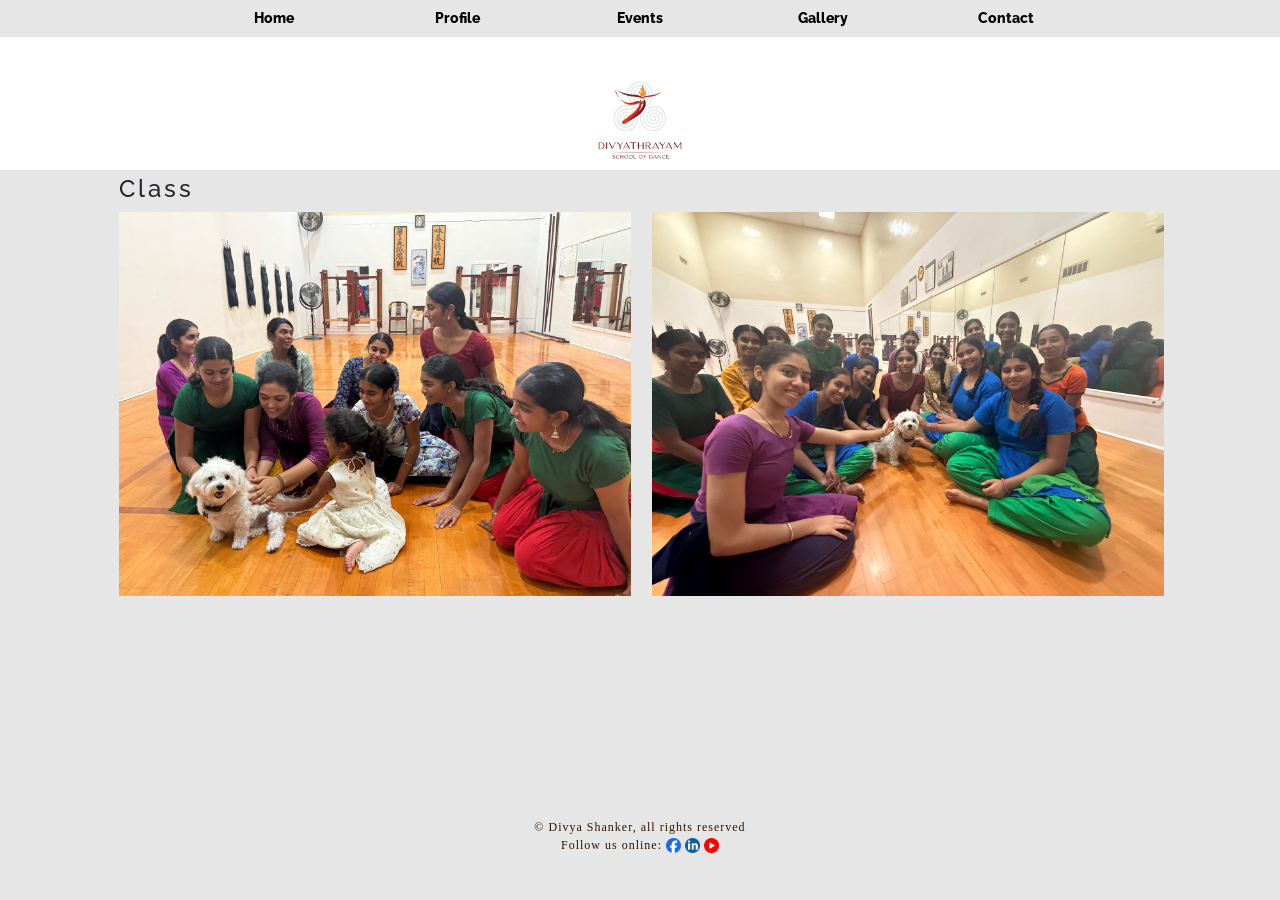
<file: gallery/gallery-class.html>
<!DOCTYPE html>

<html>
    <head>
        <meta charset="utf-8">
    <meta name="viewport" content="width=device-width, initial-scale=1">
    <title>Bootstrap demo</title>
    <link rel="stylesheet" href="https://fonts.googleapis.com/css?family=Raleway">
    <link href="https://fonts.googleapis.com/css2?family=Raleway:wght@700&display=swap" rel="stylesheet">
    <link href="https://cdn.jsdelivr.net/npm/bootstrap@5.3.0/dist/css/bootstrap.min.css" rel="stylesheet">
    <link href="../style.css" rel="stylesheet">

    <body>

        <div class="container-fluid">
            
            <div class="mid fixed-top">
  
                <div class="row text-center">
                    <div class="col" style="transform: translate(0px, 100%)">
                    <img src="../newlogo.png" class="img" alt="nataraja" style="max-height: 80px">
                    </div>
                </div>
            </div>    
            <div class="row">
                <ul class="nav nav-fill fixed-top" style="padding: 0px 0px 0px 0px">
                    <li class="nav-item"></li> 
                    <li class="nav-item">
                        <a class="nav-link active" aria-current="page" href="../index.html">Home</a>
                    </li>
                    <li class="nav-item">
                        <a class="nav-link" href="../profile.html">Profile</a>
                    </li>
                    <li class="nav-item">
                        <a class="nav-link" href="events.html">Events</a>
                    </li>
                    <li class="nav-item">
                        <a class="nav-link" href="../gallery.html">Gallery</a>
                    </li>
                    <li class="nav-item">
                        <a class="nav-link" href="../contact.html">Contact</a>
                    </li>
                    <li class="nav-item"></li> 
                </ul>
            </div>

        <div class="middle">
            <div class="row">
                <div class="col-1"> </div>
                <div class="col-11"> <h4 style="padding: 15px 0px 0px 0px"> Class </h4>  </div>
            </div>

        <!-- Centralized, vertically stacked images (fit to page).
                 If this file lives inside the "2025 pics" folder, use the exact filenames from that folder.
                 Replace the placeholder filenames below (photo1.jpg, photo2.png, ...) with the actual names. -->
                 <div class="row">
                     <div class="col-1"></div>
                <div class="col-5">

                        
                        <img src="2025 pics/WhatsApp Image 2025-10-31 at 9.47.51 PM (6).jpeg" alt="Image 6" class="img-fluid" style="max-width: 40vw;">
                        
                </div>
        
                <!--image -->
                <div class="col-5">

                        <img src="2025 pics/WhatsApp Image 2025-10-31 at 9.47.51 PM (9).jpeg" alt="Image 9" class="img-fluid" style="max-width: 40vw;">
                </div>
                <div class="col-1"></div>
                </div>

    </div>

    <div class="footer fixed-bottom">
        <p style="text-align: center">© Divya Shanker, all rights reserved
            <br> Follow us online: 
            <a href=https://www.facebook.com/people/Divyathrayam-Dance-Center/100069399398655><img src="../facebook.png" alt="f" style="height:15px"></a> 
            <a href=https://www.linkedin.com/in/divya-shanker-823b116a><img src="../linkedin.png" alt="in" style="height:15px"></a>
            <a href=youtube.com/channel/UCo9v9JcH5QchWgLNMWdJHsQ/about><img src="../ytb.png" alt="in" style="height:15px"></a> </p>

        
    </div>
    </div> <!-- container -->
    </body>
</html>
</file>
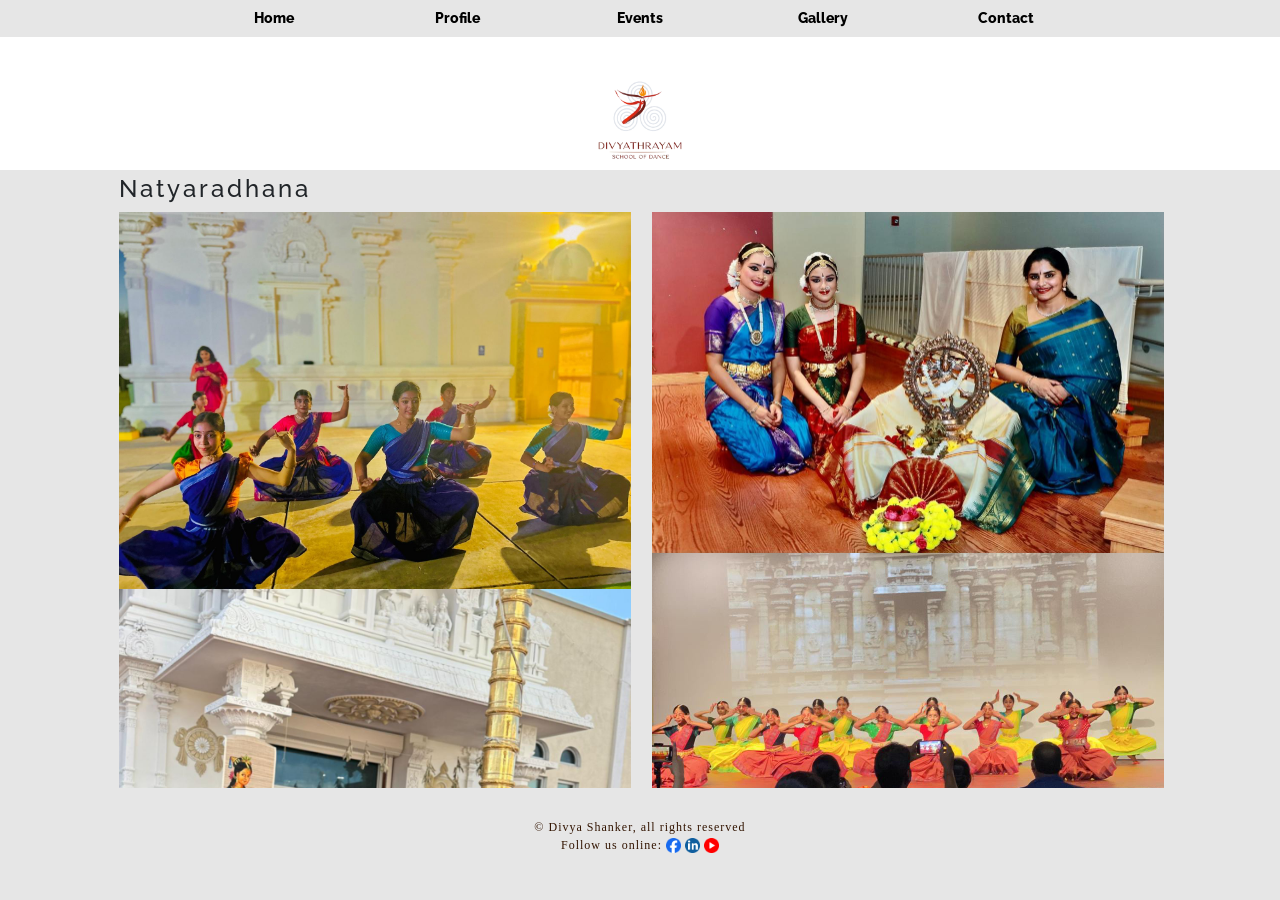
<file: gallery/gallery-natyaradhana.html>
<!DOCTYPE html>

<html>
    <head>
        <meta charset="utf-8">
    <meta name="viewport" content="width=device-width, initial-scale=1">
    <title>Bootstrap demo</title>
    <link rel="stylesheet" href="https://fonts.googleapis.com/css?family=Raleway">
    <link href="https://fonts.googleapis.com/css2?family=Raleway:wght@700&display=swap" rel="stylesheet">
    <link href="https://cdn.jsdelivr.net/npm/bootstrap@5.3.0/dist/css/bootstrap.min.css" rel="stylesheet">
    <link href="../style.css" rel="stylesheet">

    <body>

        <div class="container-fluid">
            
            <div class="mid fixed-top">
  
                <div class="row text-center">
                    <div class="col" style="transform: translate(0px, 100%)">
                    <img src="../newlogo.png" class="img" alt="nataraja" style="max-height: 80px">
                    </div>
                </div>
            </div>    
            <div class="row">
                <ul class="nav nav-fill fixed-top" style="padding: 0px 0px 0px 0px">
                    <li class="nav-item"></li> 
                    <li class="nav-item">
                        <a class="nav-link active" aria-current="page" href="../index.html">Home</a>
                    </li>
                    <li class="nav-item">
                        <a class="nav-link" href="../profile.html">Profile</a>
                    </li>
                    <li class="nav-item">
                        <a class="nav-link" href="events.html">Events</a>
                    </li>
                    <li class="nav-item">
                        <a class="nav-link" href="../gallery.html">Gallery</a>
                    </li>
                    <li class="nav-item">
                        <a class="nav-link" href="../contact.html">Contact</a>
                    </li>
                    <li class="nav-item"></li> 
                </ul>
            </div>

        <div class="middle">
            <div class="row">
                <div class="col-1"> </div>
                <div class="col-11"> <h4 style="padding: 15px 0px 0px 0px"> Natyaradhana </h4>  </div>
            </div>

        <!-- Centralized, vertically stacked images (fit to page).
                 If this file lives inside the "2025 pics" folder, use the exact filenames from that folder.
                 Replace the placeholder filenames below (photo1.jpg, photo2.png, ...) with the actual names. -->
                 <div class="row">
                     <div class="col-1"></div>
                <div class="col-5">
                    
                        <img src="2025 pics/WhatsApp Image 2025-10-31 at 9.47.51 PM (3).jpeg" alt="Image 3" class="img-fluid" style="max-width: 40vw;">
                        <img src="2025 pics/WhatsApp Image 2025-10-31 at 9.47.51 PM (4).jpeg" alt="Image 4" class="img-fluid" style="max-width: 40vw;">
                        <img src="2025 pics/WhatsApp Image 2025-10-31 at 9.47.51 PM (5).jpeg" alt="Image 5" class="img-fluid" style="max-width: 40vw;">
                        <img src="2025 pics/WhatsApp Image 2025-10-31 at 9.47.52 PM (14).jpeg" alt="Image 24" class="img-fluid" style="max-width: 40vw;">
                        <img src="2025 pics/WhatsApp Image 2025-10-31 at 9.47.52 PM (15).jpeg" alt="Image 25" class="img-fluid" style="max-width: 40vw;">
                        <img src="2025 pics/WhatsApp Image 2025-10-31 at 9.47.52 PM (16).jpeg" alt="Image 26" class="img-fluid" style="max-width: 40vw;">
                        <img src="2025 pics/WhatsApp Image 2025-10-31 at 9.47.52 PM (17).jpeg" alt="Image 27" class="img-fluid" style="max-width: 40vw;">
                        <img src="2025 pics/WhatsApp Image 2025-10-31 at 9.47.52 PM (18).jpeg" alt="Image 28" class="img-fluid" style="max-width: 40vw;">
                        <img src="2025 pics/WhatsApp Image 2025-10-31 at 9.47.52 PM (19).jpeg" alt="Image 29" class="img-fluid" style="max-width: 40vw;">
                        <img src="2025 pics/WhatsApp Image 2025-10-31 at 9.47.52 PM (20).jpeg" alt="Image 30" class="img-fluid" style="max-width: 40vw;">
                        <img src="2025 pics/WhatsApp Image 2025-10-31 at 9.47.53 PM (6).jpeg" alt="Image 44" class="img-fluid" style="max-width: 40vw;">
                        <img src="2025 pics/WhatsApp Image 2025-10-31 at 9.47.53 PM (9).jpeg" alt="Image 47" class="img-fluid" style="max-width: 40vw;">
                            
                </div>
        
                <!--image -->
                <div class="col-5">
                    
                            
                            <img src="2025 pics/WhatsApp Image 2025-10-31 at 9.47.53 PM (10).jpeg" alt="Image 48" class="img-fluid" style="max-width: 40vw;">
                            <img src="2025 pics/WhatsApp Image 2025-10-31 at 9.47.53 PM (12).jpeg" alt="Image 50" class="img-fluid" style="max-width: 40vw;">
                            <img src="2025 pics/WhatsApp Image 2025-10-31 at 9.47.53 PM (13).jpeg" alt="Image 13" class="img-fluid" style="max-width: 40vw;">
                            <img src="2025 pics/WhatsApp Image 2025-10-31 at 9.47.53 PM (14).jpeg" alt="Image 14" class="img-fluid" style="max-width: 40vw;">
                            <img src="2025 pics/WhatsApp Image 2025-10-31 at 9.47.53 PM (15).jpeg" alt="Image 15" class="img-fluid" style="max-width: 40vw;">
                            <img src="2025 pics/WhatsApp Image 2025-10-31 at 9.47.53 PM (16).jpeg" alt="Image 16" class="img-fluid" style="max-width: 40vw;">
                            <img src="2025 pics/WhatsApp Image 2025-10-31 at 9.47.53 PM (18).jpeg" alt="Image 18" class="img-fluid" style="max-width: 40vw;">
                            <img src="2025 pics/WhatsApp Image 2025-10-31 at 9.47.53 PM (19).jpeg" alt="Image 19" class="img-fluid" style="max-width: 40vw;">
                            <img src="2025 pics/WhatsApp Image 2025-10-31 at 9.47.53 PM (20).jpeg" alt="Image 20" class="img-fluid" style="max-width: 40vw;">
                            <img src="2025 pics/WhatsApp Image 2025-10-31 at 9.47.53 PM (7).jpeg" alt="Image 45" class="img-fluid" style="max-width: 40vw;">
                            <img src="2025 pics/WhatsApp Image 2025-10-31 at 9.47.53 PM (8).jpeg" alt="Image 46" class="img-fluid" style="max-width: 40vw;">
                            
    
                </div>
                <div class="col-1"></div>
                </div>

    </div>

    <div class="footer fixed-bottom">
        <p style="text-align: center">© Divya Shanker, all rights reserved
            <br> Follow us online: 
            <a href=https://www.facebook.com/people/Divyathrayam-Dance-Center/100069399398655><img src="../facebook.png" alt="f" style="height:15px"></a> 
            <a href=https://www.linkedin.com/in/divya-shanker-823b116a><img src="../linkedin.png" alt="in" style="height:15px"></a>
            <a href=youtube.com/channel/UCo9v9JcH5QchWgLNMWdJHsQ/about><img src="../ytb.png" alt="in" style="height:15px"></a> </p>

        
    </div>
    </div> <!-- container -->
    </body>
</html>
</file>
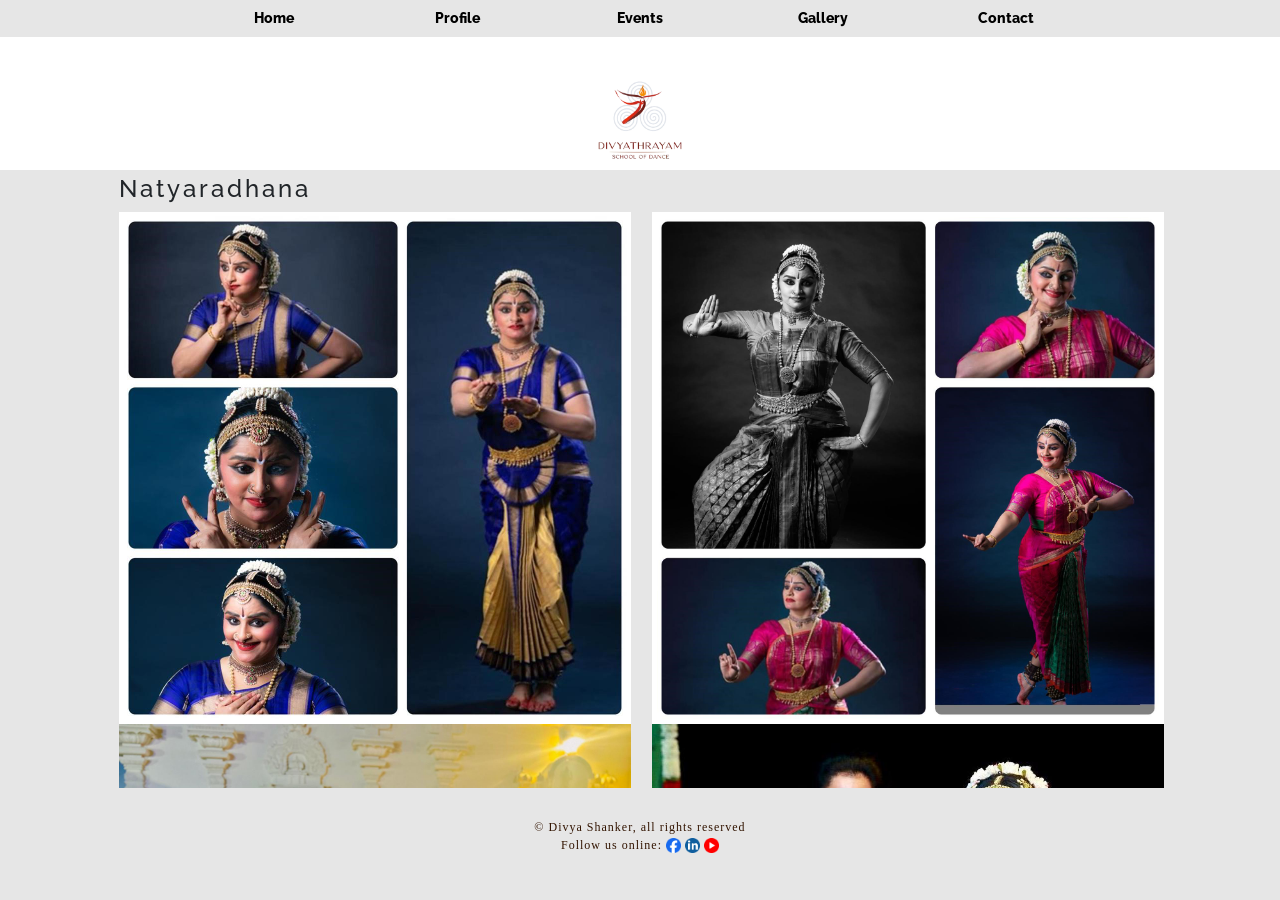
<file: gallery/gallery-template.html>
<!DOCTYPE html>

<html>
    <head>
        <meta charset="utf-8">
    <meta name="viewport" content="width=device-width, initial-scale=1">
    <title>Bootstrap demo</title>
    <link rel="stylesheet" href="https://fonts.googleapis.com/css?family=Raleway">
    <link href="https://fonts.googleapis.com/css2?family=Raleway:wght@700&display=swap" rel="stylesheet">
    <link href="https://cdn.jsdelivr.net/npm/bootstrap@5.3.0/dist/css/bootstrap.min.css" rel="stylesheet">
    <link href="../style.css" rel="stylesheet">

    <body>

        <div class="container-fluid">
            
            <div class="mid fixed-top">
  
                <div class="row text-center">
                    <div class="col" style="transform: translate(0px, 100%)">
                    <img src="../newlogo.png" class="img" alt="nataraja" style="max-height: 80px">
                    </div>
                </div>
            </div>    
            <div class="row">
                <ul class="nav nav-fill fixed-top" style="padding: 0px 0px 0px 0px">
                    <li class="nav-item"></li> 
                    <li class="nav-item">
                        <a class="nav-link active" aria-current="page" href="../index.html">Home</a>
                    </li>
                    <li class="nav-item">
                        <a class="nav-link" href="../profile.html">Profile</a>
                    </li>
                    <li class="nav-item">
                        <a class="nav-link" href="events.html">Events</a>
                    </li>
                    <li class="nav-item">
                        <a class="nav-link" href="../gallery.html">Gallery</a>
                    </li>
                    <li class="nav-item">
                        <a class="nav-link" href="../contact.html">Contact</a>
                    </li>
                    <li class="nav-item"></li> 
                </ul>
            </div>

        <div class="middle">
            <div class="row">
                <div class="col-1"> </div>
                <div class="col-11"> <h4 style="padding: 15px 0px 0px 0px"> Natyaradhana </h4>  </div>
            </div>

        <!-- Centralized, vertically stacked images (fit to page).
                 If this file lives inside the "2025 pics" folder, use the exact filenames from that folder.
                 Replace the placeholder filenames below (photo1.jpg, photo2.png, ...) with the actual names. -->
                 <div class="row">
                     <div class="col-1"></div>
                <div class="col-5">
                    <image src="gal1.png" style="max-width: 40vw">
                        <img src="2025 pics/WhatsApp Image 2025-10-31 at 9.47.51 PM (3).jpeg" alt="Image 3" class="img-fluid" style="max-width: 40vw;">
                        <img src="2025 pics/WhatsApp Image 2025-10-31 at 9.47.51 PM (4).jpeg" alt="Image 4" class="img-fluid" style="max-width: 40vw;">
                        <img src="2025 pics/WhatsApp Image 2025-10-31 at 9.47.51 PM (5).jpeg" alt="Image 5" class="img-fluid" style="max-width: 40vw;">
                        <img src="2025 pics/WhatsApp Image 2025-10-31 at 9.47.51 PM (6).jpeg" alt="Image 6" class="img-fluid" style="max-width: 40vw;">
                        <img src="2025 pics/WhatsApp Image 2025-10-31 at 9.47.51 PM (9).jpeg" alt="Image 9" class="img-fluid" style="max-width: 40vw;">
                        <img src="2025 pics/WhatsApp Image 2025-10-31 at 9.47.51 PM (10).jpeg" alt="Image 10" class="img-fluid" style="max-width: 40vw;">
                        <img src="2025 pics/WhatsApp Image 2025-10-31 at 9.47.51 PM (11).jpeg" alt="Image 11" class="img-fluid" style="max-width: 40vw;">
                        <img src="2025 pics/WhatsApp Image 2025-10-31 at 9.47.52 PM (1).jpeg" alt="Image 12" class="img-fluid" style="max-width: 40vw;">
                        <img src="2025 pics/WhatsApp Image 2025-10-31 at 9.47.52 PM (2).jpeg" alt="Image 13" class="img-fluid" style="max-width: 40vw;">
                        <img src="2025 pics/WhatsApp Image 2025-10-31 at 9.47.52 PM (3).jpeg" alt="Image 14" class="img-fluid" style="max-width: 40vw;">
                        <img src="2025 pics/WhatsApp Image 2025-10-31 at 9.47.52 PM (4).jpeg" alt="Image 15" class="img-fluid" style="max-width: 40vw;">
                        <img src="2025 pics/WhatsApp Image 2025-10-31 at 9.47.52 PM (5).jpeg" alt="Image 16" class="img-fluid" style="max-width: 40vw;">
                        <img src="2025 pics/WhatsApp Image 2025-10-31 at 9.47.52 PM (6).jpeg" alt="Image 17" class="img-fluid" style="max-width: 40vw;">
                        <img src="2025 pics/WhatsApp Image 2025-10-31 at 9.47.52 PM (7).jpeg" alt="Image 18" class="img-fluid" style="max-width: 40vw;">
                        <img src="2025 pics/WhatsApp Image 2025-10-31 at 9.47.52 PM (8).jpeg" alt="Image 19" class="img-fluid" style="max-width: 40vw;">
                        <img src="2025 pics/WhatsApp Image 2025-10-31 at 9.47.52 PM (9).jpeg" alt="Image 20" class="img-fluid" style="max-width: 40vw;">
                        <img src="2025 pics/WhatsApp Image 2025-10-31 at 9.47.52 PM (10).jpeg" alt="Image 21" class="img-fluid" style="max-width: 40vw;">
                        <img src="2025 pics/WhatsApp Image 2025-10-31 at 9.47.52 PM (11).jpeg" alt="Image 22" class="img-fluid" style="max-width: 40vw;">
                        <img src="2025 pics/WhatsApp Image 2025-10-31 at 9.47.52 PM (13).jpeg" alt="Image 23" class="img-fluid" style="max-width: 40vw;">
                        <img src="2025 pics/WhatsApp Image 2025-10-31 at 9.47.52 PM (14).jpeg" alt="Image 24" class="img-fluid" style="max-width: 40vw;">
                        <img src="2025 pics/WhatsApp Image 2025-10-31 at 9.47.52 PM (15).jpeg" alt="Image 25" class="img-fluid" style="max-width: 40vw;">
                        <img src="2025 pics/WhatsApp Image 2025-10-31 at 9.47.52 PM (16).jpeg" alt="Image 26" class="img-fluid" style="max-width: 40vw;">
                        <img src="2025 pics/WhatsApp Image 2025-10-31 at 9.47.52 PM (17).jpeg" alt="Image 27" class="img-fluid" style="max-width: 40vw;">
                        <img src="2025 pics/WhatsApp Image 2025-10-31 at 9.47.52 PM (18).jpeg" alt="Image 28" class="img-fluid" style="max-width: 40vw;">
                        <img src="2025 pics/WhatsApp Image 2025-10-31 at 9.47.52 PM (19).jpeg" alt="Image 29" class="img-fluid" style="max-width: 40vw;">
                        <img src="2025 pics/WhatsApp Image 2025-10-31 at 9.47.52 PM (20).jpeg" alt="Image 30" class="img-fluid" style="max-width: 40vw;">
                        <img src="2025 pics/WhatsApp Image 2025-10-31 at 9.47.52 PM (21).jpeg" alt="Image 31" class="img-fluid" style="max-width: 40vw;">
                </div>
        
                <!--image -->
                <div class="col-5">
                    <image src="gal2.png" style="max-width: 40vw">
                        <img src="2025 pics/WhatsApp Image 2025-10-31 at 9.47.52 PM (22).jpeg" alt="Image 32" class="img-fluid" style="max-width: 40vw;">
                            <img src="2025 pics/WhatsApp Image 2025-10-31 at 9.47.52 PM (23).jpeg" alt="Image 33" class="img-fluid" style="max-width: 40vw;">
                            <img src="2025 pics/WhatsApp Image 2025-10-31 at 9.47.52 PM (24).jpeg" alt="Image 34" class="img-fluid" style="max-width: 40vw;">
                            <img src="2025 pics/WhatsApp Image 2025-10-31 at 9.47.52 PM (25).jpeg" alt="Image 35" class="img-fluid" style="max-width: 40vw;">
                            <img src="2025 pics/WhatsApp Image 2025-10-31 at 9.47.52 PM (26).jpeg" alt="Image 36" class="img-fluid" style="max-width: 40vw;">
                            <img src="2025 pics/WhatsApp Image 2025-10-31 at 9.47.52 PM (27).jpeg" alt="Image 37" class="img-fluid" style="max-width: 40vw;">
                            <img src="2025 pics/WhatsApp Image 2025-10-31 at 9.47.52 PM (28).jpeg" alt="Image 38" class="img-fluid" style="max-width: 40vw;">
                            <img src="2025 pics/WhatsApp Image 2025-10-31 at 9.47.53 PM (1).jpeg" alt="Image 39" class="img-fluid" style="max-width: 40vw;">
                            <img src="2025 pics/WhatsApp Image 2025-10-31 at 9.47.53 PM (2).jpeg" alt="Image 40" class="img-fluid" style="max-width: 40vw;">
                            <img src="2025 pics/WhatsApp Image 2025-10-31 at 9.47.53 PM (3).jpeg" alt="Image 41" class="img-fluid" style="max-width: 40vw;">
                            <img src="2025 pics/WhatsApp Image 2025-10-31 at 9.47.53 PM (4).jpeg" alt="Image 42" class="img-fluid" style="max-width: 40vw;">
                            <img src="2025 pics/WhatsApp Image 2025-10-31 at 9.47.53 PM (5).jpeg" alt="Image 43" class="img-fluid" style="max-width: 40vw;">
                            <img src="2025 pics/WhatsApp Image 2025-10-31 at 9.47.53 PM (6).jpeg" alt="Image 44" class="img-fluid" style="max-width: 40vw;">
                            <img src="2025 pics/WhatsApp Image 2025-10-31 at 9.47.53 PM (7).jpeg" alt="Image 45" class="img-fluid" style="max-width: 40vw;">
                            <img src="2025 pics/WhatsApp Image 2025-10-31 at 9.47.53 PM (8).jpeg" alt="Image 46" class="img-fluid" style="max-width: 40vw;">
                            <img src="2025 pics/WhatsApp Image 2025-10-31 at 9.47.53 PM (9).jpeg" alt="Image 47" class="img-fluid" style="max-width: 40vw;">
                            <img src="2025 pics/WhatsApp Image 2025-10-31 at 9.47.53 PM (10).jpeg" alt="Image 48" class="img-fluid" style="max-width: 40vw;">
                            <img src="2025 pics/WhatsApp Image 2025-10-31 at 9.47.53 PM (11).jpeg" alt="Image 49" class="img-fluid" style="max-width: 40vw;">
                            <img src="2025 pics/WhatsApp Image 2025-10-31 at 9.47.53 PM (12).jpeg" alt="Image 50" class="img-fluid" style="max-width: 40vw;">
                            <img src="2025 pics/WhatsApp Image 2025-10-31 at 9.47.53 PM (13).jpeg" alt="Image 13" class="img-fluid" style="max-width: 40vw;">
                            <img src="2025 pics/WhatsApp Image 2025-10-31 at 9.47.53 PM (14).jpeg" alt="Image 14" class="img-fluid" style="max-width: 40vw;">
                            <img src="2025 pics/WhatsApp Image 2025-10-31 at 9.47.53 PM (15).jpeg" alt="Image 15" class="img-fluid" style="max-width: 40vw;">
                            <img src="2025 pics/WhatsApp Image 2025-10-31 at 9.47.53 PM (16).jpeg" alt="Image 16" class="img-fluid" style="max-width: 40vw;">
                            <img src="2025 pics/WhatsApp Image 2025-10-31 at 9.47.53 PM (17).jpeg" alt="Image 17" class="img-fluid" style="max-width: 40vw;">
                            <img src="2025 pics/WhatsApp Image 2025-10-31 at 9.47.53 PM (18).jpeg" alt="Image 18" class="img-fluid" style="max-width: 40vw;">
                            <img src="2025 pics/WhatsApp Image 2025-10-31 at 9.47.53 PM (19).jpeg" alt="Image 19" class="img-fluid" style="max-width: 40vw;">
                            <img src="2025 pics/WhatsApp Image 2025-10-31 at 9.47.53 PM (20).jpeg" alt="Image 20" class="img-fluid" style="max-width: 40vw;">
                </div>
                <div class="col-1"></div>
                </div>

    </div>

    <div class="footer fixed-bottom">
        <p style="text-align: center">© Divya Shanker, all rights reserved
            <br> Follow us online: 
            <a href=https://www.facebook.com/people/Divyathrayam-Dance-Center/100069399398655><img src="../facebook.png" alt="f" style="height:15px"></a> 
            <a href=https://www.linkedin.com/in/divya-shanker-823b116a><img src="../linkedin.png" alt="in" style="height:15px"></a>
            <a href=youtube.com/channel/UCo9v9JcH5QchWgLNMWdJHsQ/about><img src="../ytb.png" alt="in" style="height:15px"></a> </p>

        
    </div>
    </div> <!-- container -->
    </body>
</html>
</file>
<file: style.css>
a {
    font-family: serif;
    font-family: 'Raleway'; 
}
body {
    background: rgb(230, 230, 230);
    overflow-y: hidden;
}
h2 {
    font-size: 40px;
    letter-spacing: 15px;
    font-family: 'Raleway';
}
h3 {
    font-size: 30px;
    letter-spacing: 12px;
    font-family: 'Raleway';
}
h4 {
    font-family: 'Raleway';
    font-style: 'Bold';
    letter-spacing: 3px;
}
p {
    font-family: serif;
    font-size: 12px;
    letter-spacing: 1px;
    color: rgb(50, 20, 0);
} 

.footer {
    /* background-color: white; */
    padding: 30px;
    background-color: rgb(230, 230, 230);
}

.logo {
    background-image: url(whitebg.png);
    background-size: 100vw;
    height: 400px;
}

.mid {
    background-image: url(whitebg.png);
    background-size: 100vw;
    height: 170px;

}

.middle {
    padding: 160px 0px 160px 0px;
    overflow-x: hidden;
    overflow-y: auto;
    max-height: 100vh;
}

.midgall image {
    width: 48vh;
}

.nav-item {
    /* background-color: white; */
    width: 14vh;
    background-color: rgb(230, 230, 230);
}
.nav-item a {
    color: black;
    transition: all 0.5s;
    padding: 8px 0px 8px 0px;
    font-size: 14px;
    font-family: 'Raleway';
    font-weight: 800;
}
.nav-item a:hover {
    /* background-color: #dddddd; */
    font-size: 14px;
    color: #919191;
    transition: all 0.5s;
}
</file>
